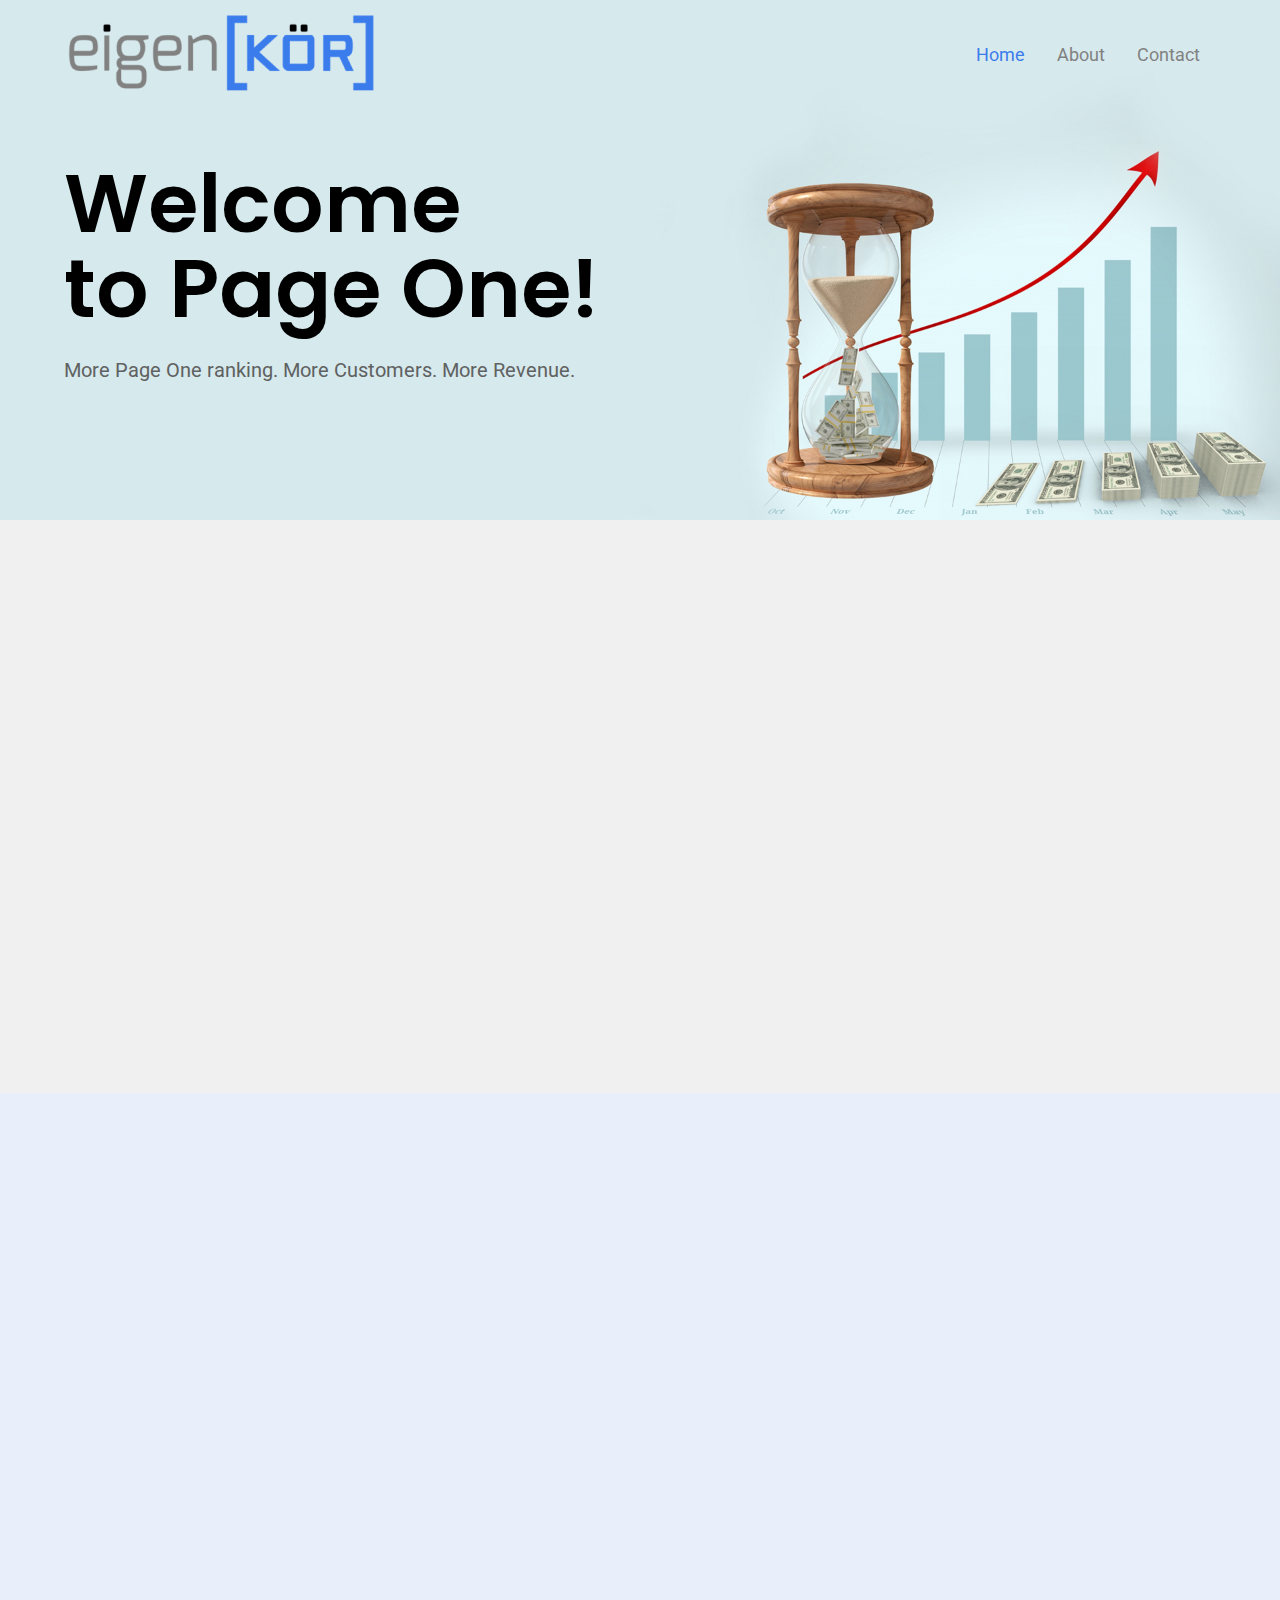
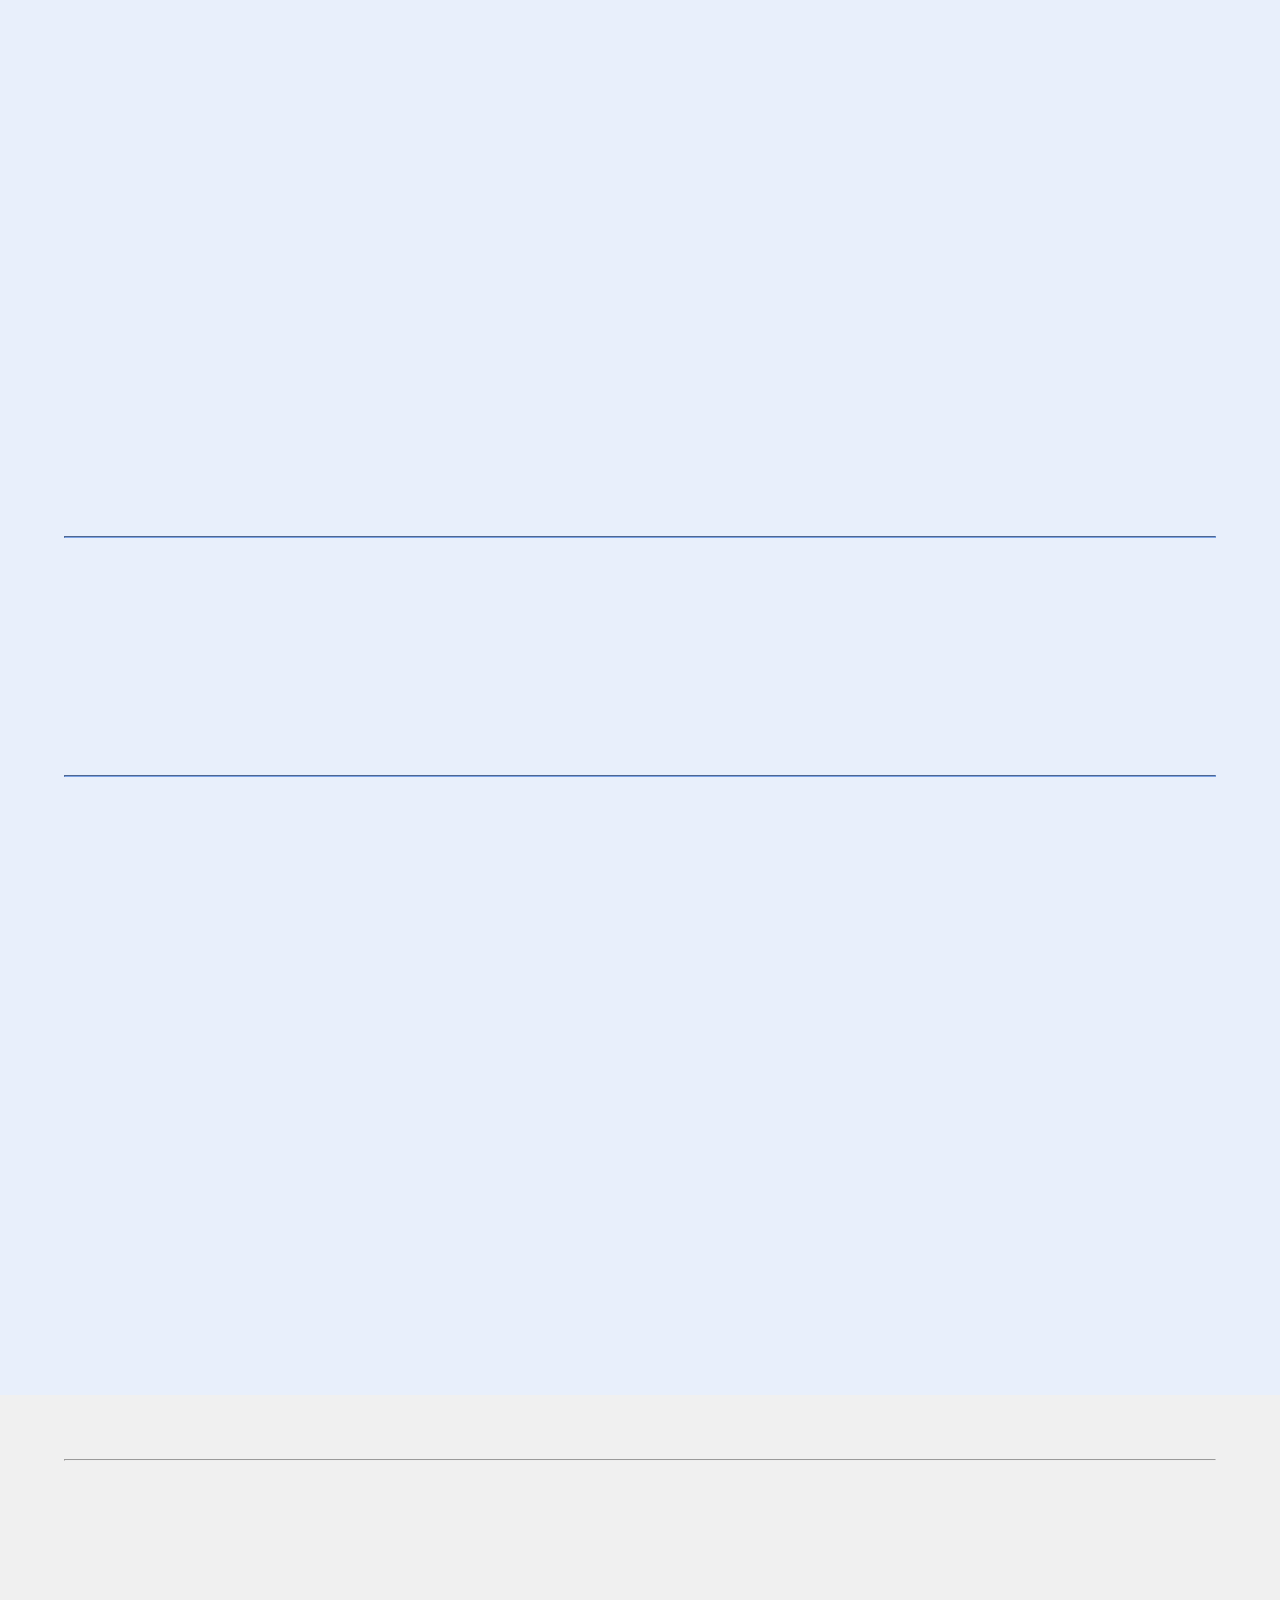
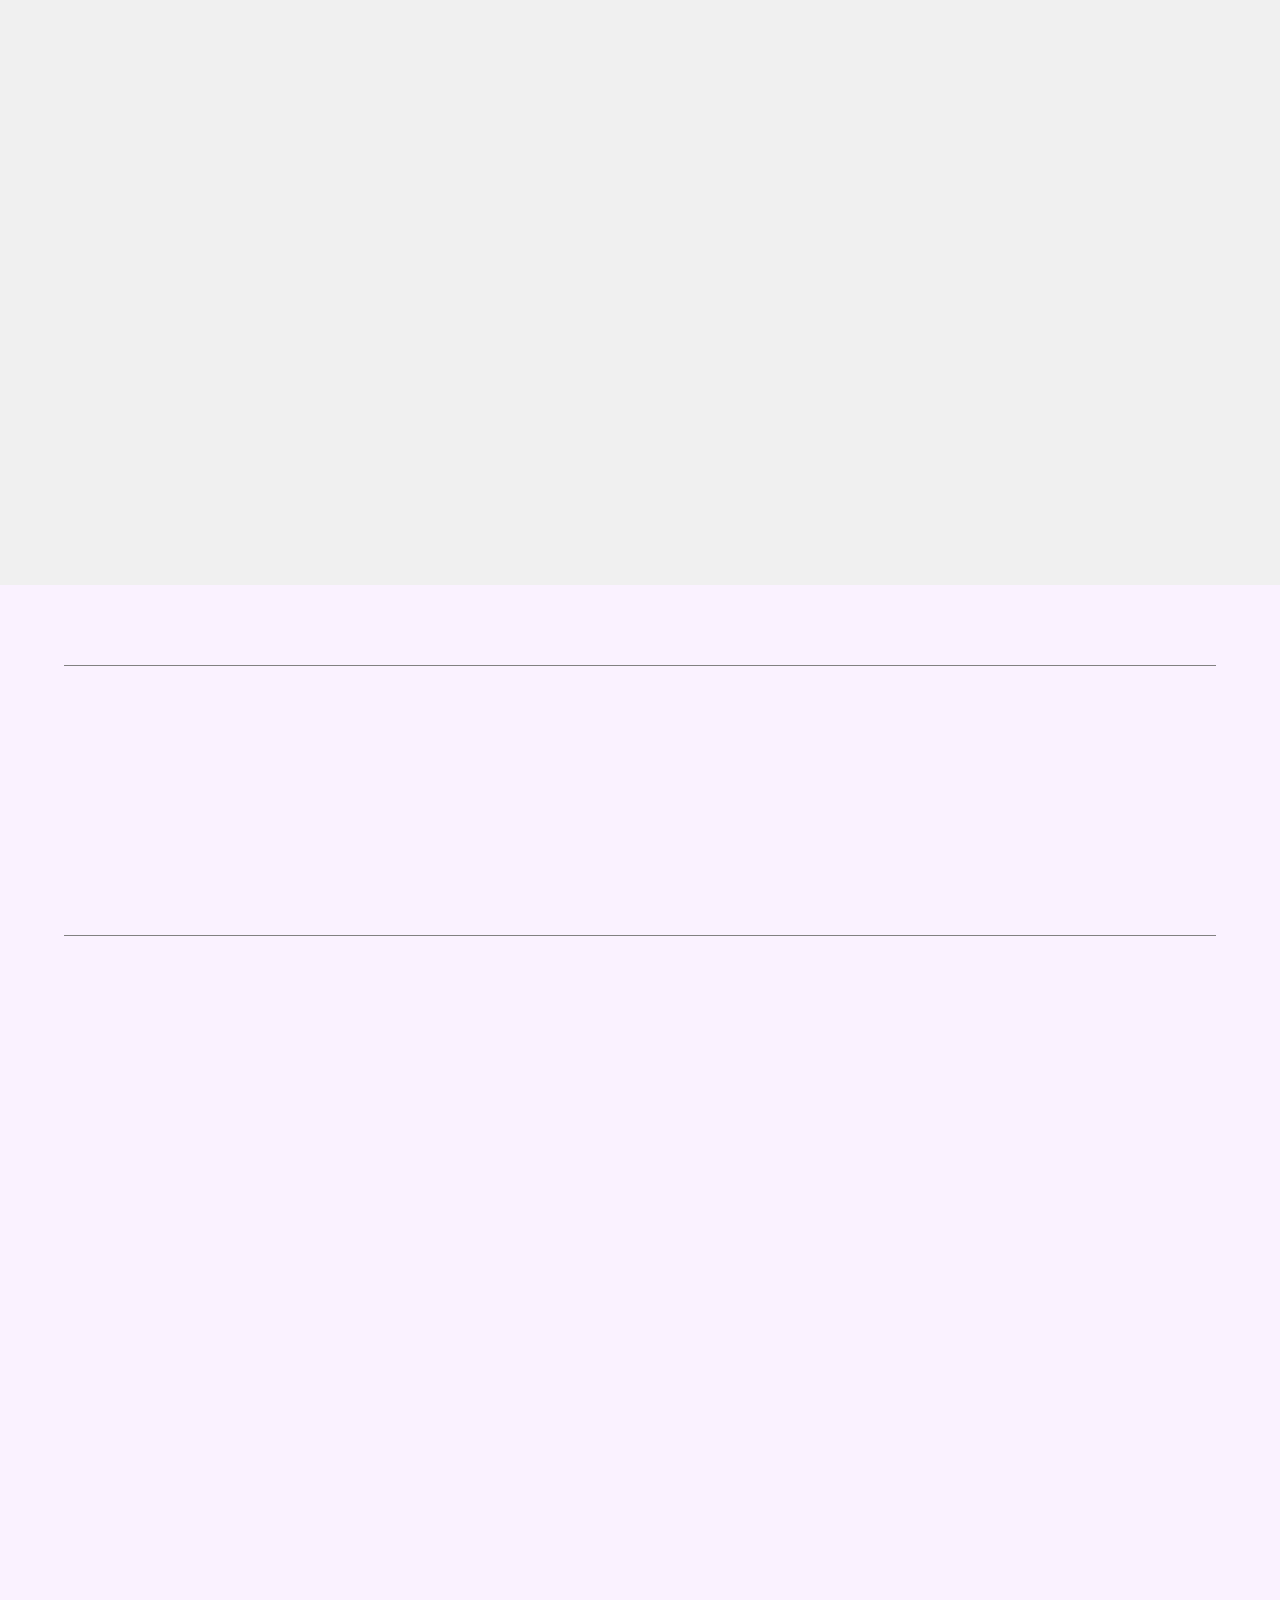
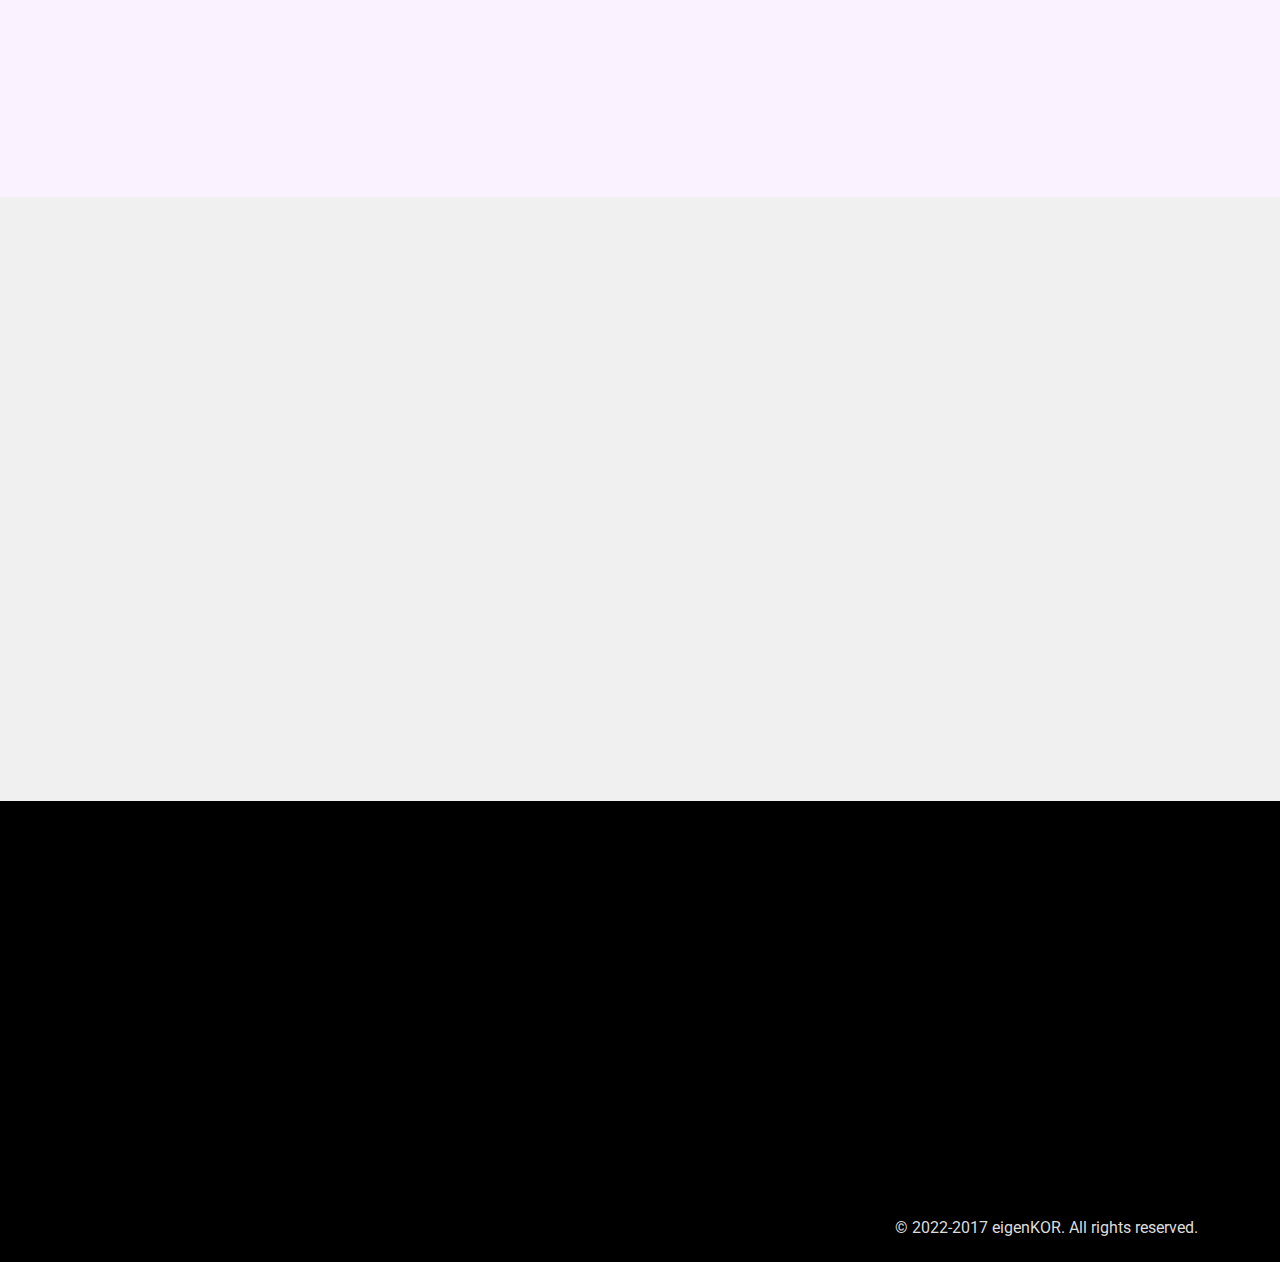
<file: index.html>
<!DOCTYPE html>
<html lang="en">
  <head>
    <meta charset="UTF-8" />
    <meta http-equiv="X-UA-Compatible" content="IE=edge" />
    <meta name="viewport" content="width=device-width, initial-scale=1.0" />
    <title>Eigen KOR</title>
    <link rel="stylesheet" href="Style.css" />
    <link
      rel="stylesheet"
      href="https://cdnjs.cloudflare.com/ajax/libs/font-awesome/4.7.0/css/font-awesome.min.css"
    />
    <link
      href="https://fonts.googleapis.com/css2?family=Poppins:wght@600&family=Roboto:wght@400;500;700;900&display=swap"
      rel="stylesheet"
    />
    <!-- <link href="https://unpkg.com/aos@2.3.1/dist/aos.css" rel="stylesheet" /> -->
    <link rel="stylesheet" href="Style-responsive.css" />
    <link rel="stylesheet" href="Animation.css" />
  </head>
  <body>
    <header class="nav-container homepagenav">
      <div class="h-cont page-width">
        <nav class="d-flex" id="navbar">
          <div class="col-logo">
            <a href="">
              <img class="logo" src="Images/logo.png" alt="Logo" />
            </a>
          </div>
          <label for="toggler" class="toggler-label">
            <i class="fa fa-bars"></i>
          </label>
          <input type="checkbox" id="toggler" />
          <div class="col-navitems">
            <ul class="nav-item-cont">
              <li class="nav-items">
                <a class="active" href="Index.html">Home</a>
              </li>
              <li class="nav-items"><a href="About.html">About</a></li>
<!--               <li class="nav-items">
                <a href="">Reality Check</a>
              </li>
              <li class="nav-items"><a href="">Blog</a></li> -->
              <li class="nav-items"><a href="Contact.html">Contact</a></li>
            </ul>
          </div>
        </nav>
      </div>
    </header>
    <div class="banner" id="banner">
      <img src="Images/Banner.png" alt="Banner" />
      <div class="banner-heading-container">
        <div class="heading-sub-container page-width">
          <h1 class="main-heading ">
            Welcome <br />
            to Page One!
          </h1>
          <p class="banner-subtext ">
            More Page One ranking. More Customers. More Revenue.
          </p>
        </div>
      </div>
    </div>

    <main>
      <div class="before_about" id="home">
        <div class="page-width">
          <!-- <hr /> -->
          <div class="intro-container">
            <p class="before-intro optima revealup">
              Dominate your Local or Regional area and acquire more customers
              for your business. Hyper-focused "Local" online strategies
              engineered and implemented to connect your ideal customers with
              your business - instead of your competitors.
            </p>
          </div>
          <!-- <hr /> -->
          <div class="abt-icon-container">
            <div class="abt-icon-sub-container icon-cont1 revealleft">
              <img class="abt-icons" src="Images/Phone.png" alt="Phone-icon" />
              <p>Click to Call Us: 731-909-4049</p>
            </div>
            <div class="abt-icon-sub-container icon-cont2 revealright">
              <i class="fa fa-envelope abt-icons" aria-hidden="true"></i>
              <p>Click to Email Us: team@eigenKOR.com</p>
            </div>
          </div>
        </div>
      </div>
      <section class="about" id="about-us">
        <div class="abt-cont page-width">
          <div class="about-intro">
            <h2 class="optima revealleft"><a>About Us</a></h2>
            <p class="abt-intro-txt optima revealup">
              Founded in 2017 in Houston, Texas, as a Digital Marketing
              Consulting Firm focusing on launching startup businesses and
              brands online - has now grown to a team of 18 highly experienced
              digital technologist and specialist, located in 7 countries.
            </p>
          </div>

          <div class="about-content">
            <div>
              <p class="abt-cnt-txt revealleft">
                Our primary focus today is helping 'Local' businesses gain an
                overwhelming competitive advantage online and organically
                attract more customers in today's digital economy.
              </p>
            </div>
            <div>
              <img
                class="abt-cnt-img revealdown"
                src="Images/About-img.png"
                alt="seo-image"
              />
            </div>
          </div>
          <hr class="abt-hr" />
          <div class="abt-txt-1">
            <p class="optima revealup">
              If your business relies on a regular stream of customers - from a
              'Local' city, town, county, area, etc... then you may be losing
              lots of customers to your competitors who are better at targeting
              the same 'Local' area.
            </p>
          </div>
          <hr class="abt-hr" />
          <div class="abt-txt-2">
            <h1 class="main-heading revealup">
              We can fix that!<br />
              and help you dominate.
            </h1>
            <div class="abt-icon-container">
              <div class="abt-icon-sub-container icon-cont1 revealleft">
                <img
                  class="abt-icons"
                  src="Images/Phone.png"
                  alt="Phone-icon"
                />
                <p>Click to Call Us: 731-909-4049</p>
              </div>
              <div class="abt-icon-sub-container icon-cont2 revealright">
                <i class="fa fa-envelope abt-icons" aria-hidden="true"></i>
                <p>Click to Email Us: team@eigenKOR.com</p>
              </div>
            </div>
          </div>
        </div>
      </section>
    </main>
    <div class="section-2" id="reality-check">
      <div class="page-width">
        <div class="abt-txt-2">
          <hr />
        </div>
        <div class="below-abt-txt-1">
          <p class="optima revealleft">
            The fact is, more than half of all online traffic to 'Local'
            business comes from organic online searches, so it's crucial that
            your company shows up at the top of those search results in your
            local area.
          </p>
        </div>
        <div class="abt-txt-2 revealleft">
          <h1 class="main-heading heading mb-2">
            We can get<br />
            you ranked on top.
          </h1>

          <hr />
          <div class="abt-icon-container">
            <div class="abt-icon-sub-container icon-cont1 revealleft">
              <img class="abt-icons" src="Images/Phone.png" alt="Phone-icon" />
              <p>Click to Call Us: 731-909-4049</p>
            </div>
            <div class="abt-icon-sub-container icon-cont2 revealright">
              <i class="fa fa-envelope abt-icons" aria-hidden="true"></i>
              <p>Click to Email Us: team@eigenKOR.com</p>
            </div>
          </div>
        </div>
      </div>
    </div>

    <!-- section-3 -->

    <div id="section-3">
      <div class="page-width">
        <div class="sec-3-textbox below-abt-txt-1">
          <p class="section-3-text optima revealup">
            Another fact is that dominating 'LOCAL' exposure online is complex
            and it's daunting to keep up with rapid changing online digital
            transformation we are experiencing currently - especially when your
            competitors are going after the same customer.
          </p>
        </div>
        <div class="sec-flexbox">
          <div class="left">
            <h1 class="main-heading heading revealleft">
              That's<br />
              where we <span class="hide"><br /></span>
              come in.
            </h1>
          </div>
          <div class="right">
            <p class="right-text revealup">
              We are a team of brilliant minds, digital ninjas, online
              technologists, and specialists - passionate about helping our
              clients, our partners who want to WIN online by attracting and
              serving more LOCAL demand for your business.
            </p>
          </div>
        </div>
        <p class="text-in-center optima revealdown">
          We Are The "Special Forces" For Local SEO
        </p>
        <div class="abt-icon-container">
          <div class="abt-icon-sub-container icon-cont1 revealleft">
            <img class="abt-icons" src="Images/Phone.png" alt="Phone-icon" />
            <p>Click to Call Us: 731-909-4049</p>
          </div>
          <div class="abt-icon-sub-container icon-cont2 revealright">
            <i class="fa fa-envelope abt-icons" aria-hidden="true"></i>
            <p>Click to Email Us: team@eigenKOR.com</p>
          </div>
        </div>
      </div>
    </div>

    <section class="contact-container" id="contact-us">
      <div class="page-width">
        <div class="contactBox">
          <div class="contact-left revealleft">
            <h1 class="main-heading heading">
              Get<br />
              in touch.
            </h1>
            <p class="contact-text">
              Call us at <span class="blue">713-909-4049</span> to discuss your
              project and goals or complete the form below and send us a message
              and we'll reach out to you to schedule a time to chat.
            </p>
            <img
              class="right-arrow"
              src="Images/Arrow 1.png"
              alt="right-arrow"
            />
          </div>
          <div class="contact-right revealdown">
            <h3 class="blue optima">Contact with me:</h3>
            <form>
              <input type="text" placeholder="Your Name*" required /><br />
              <input type="number" placeholder="Your Phone*" required /><br />
              <input type="email" placeholder="Your Email*" required /><br />
              <input type="text" placeholder="Subject*" required /><br />
              <textarea
                placeholder="write your message"
                cols="20"
                rows="auto"
              ></textarea
              ><br />
              <button type="submit">Send Me</button>
            </form>
          </div>
        </div>
      </div>
    </section>
    <footer>
      <div class="page-width">
        <div class="ftr-container revealup">
          <div class="item-1">
            <div>
              <h3>EMAIL US</h3>
            </div>
            <div>
              <p>team@eigenKOR.com</p>
            </div>
            <div>
              <i class="fa fa-linkedin ftr-icon" aria-hidden="true"></i>
              <i class="fa fa-instagram ftr-icon" aria-hidden="true"></i>
              <i class="fa fa-facebook-f ftr-icon"></i>
              <i class="fa fa-twitter ftr-icon" aria-hidden="true"></i>
            </div>
          </div>
          <div class="item-2">
            <a href="#banner">
              <img src="Images/Footer-logo.png" alt="logo" />
            </a>
          </div>
          <div class="item-3">
            <h3>OUR POLICY</h3>
            <ul>
              <li>Terms of service</li>
              <li>Privacy policy</li>
              <li>Support</li>
            </ul>
          </div>
        </div>
        <!-- ///////////////////// -->
        <div class="ftr-container ftr-cnt-2 revealdown">
          <div class="item-4">
            <img src="Images/Phone.png" alt="phone" />
            <div>
              <h3>CALL US</h3>
              <p>731-909-4049</p>
            </div>
          </div>
          <div class="item-5">
            <img src="Images/location.png" alt="location" />
            <div>
              <h3>LOCATION:</h3>
              <p>
                2401 Fountain View Dr. Ste 312,<br />
                Houston, Texas 55057
              </p>
            </div>
          </div>
          <div class="item-6">
            <img src="Images/Line.png" alt="line" />
            <span>Sign-up to Our Newsletter</span>
          </div>
        </div>
        <div class="copyright">
          <p>© 2022-2017 eigenKOR. All rights reserved.</p>
        </div>
      </div>
    </footer>
    <div class="up-arrow">
      <a href="#navbar"><i class="fa fa-angle-double-up"></i></a>
    </div>
    <script>
      // To show and hide button
      const showButton = () =>
        document.querySelector(".up-arrow").classList.add("visible");
      const hideButton = () =>
        document.querySelector(".up-arrow").classList.remove("visible");
      document.addEventListener("scroll", (e) =>
        window.scrollY < 100 ? hideButton() : showButton()
      );
      // To change color of button
      const whiteColor = () =>
        document
          .querySelector(".fa-angle-double-up")
          .classList.add("colButton");
      const blackColor = () =>
        document
          .querySelector(".fa-angle-double-up")
          .classList.remove("colButton");
      document.addEventListener("scroll", (e) =>
        window.scrollY < 5246 ? blackColor() : whiteColor()
      );
    </script>
    <script src="Animation.js"></script>
  </body>
</html>
</file>
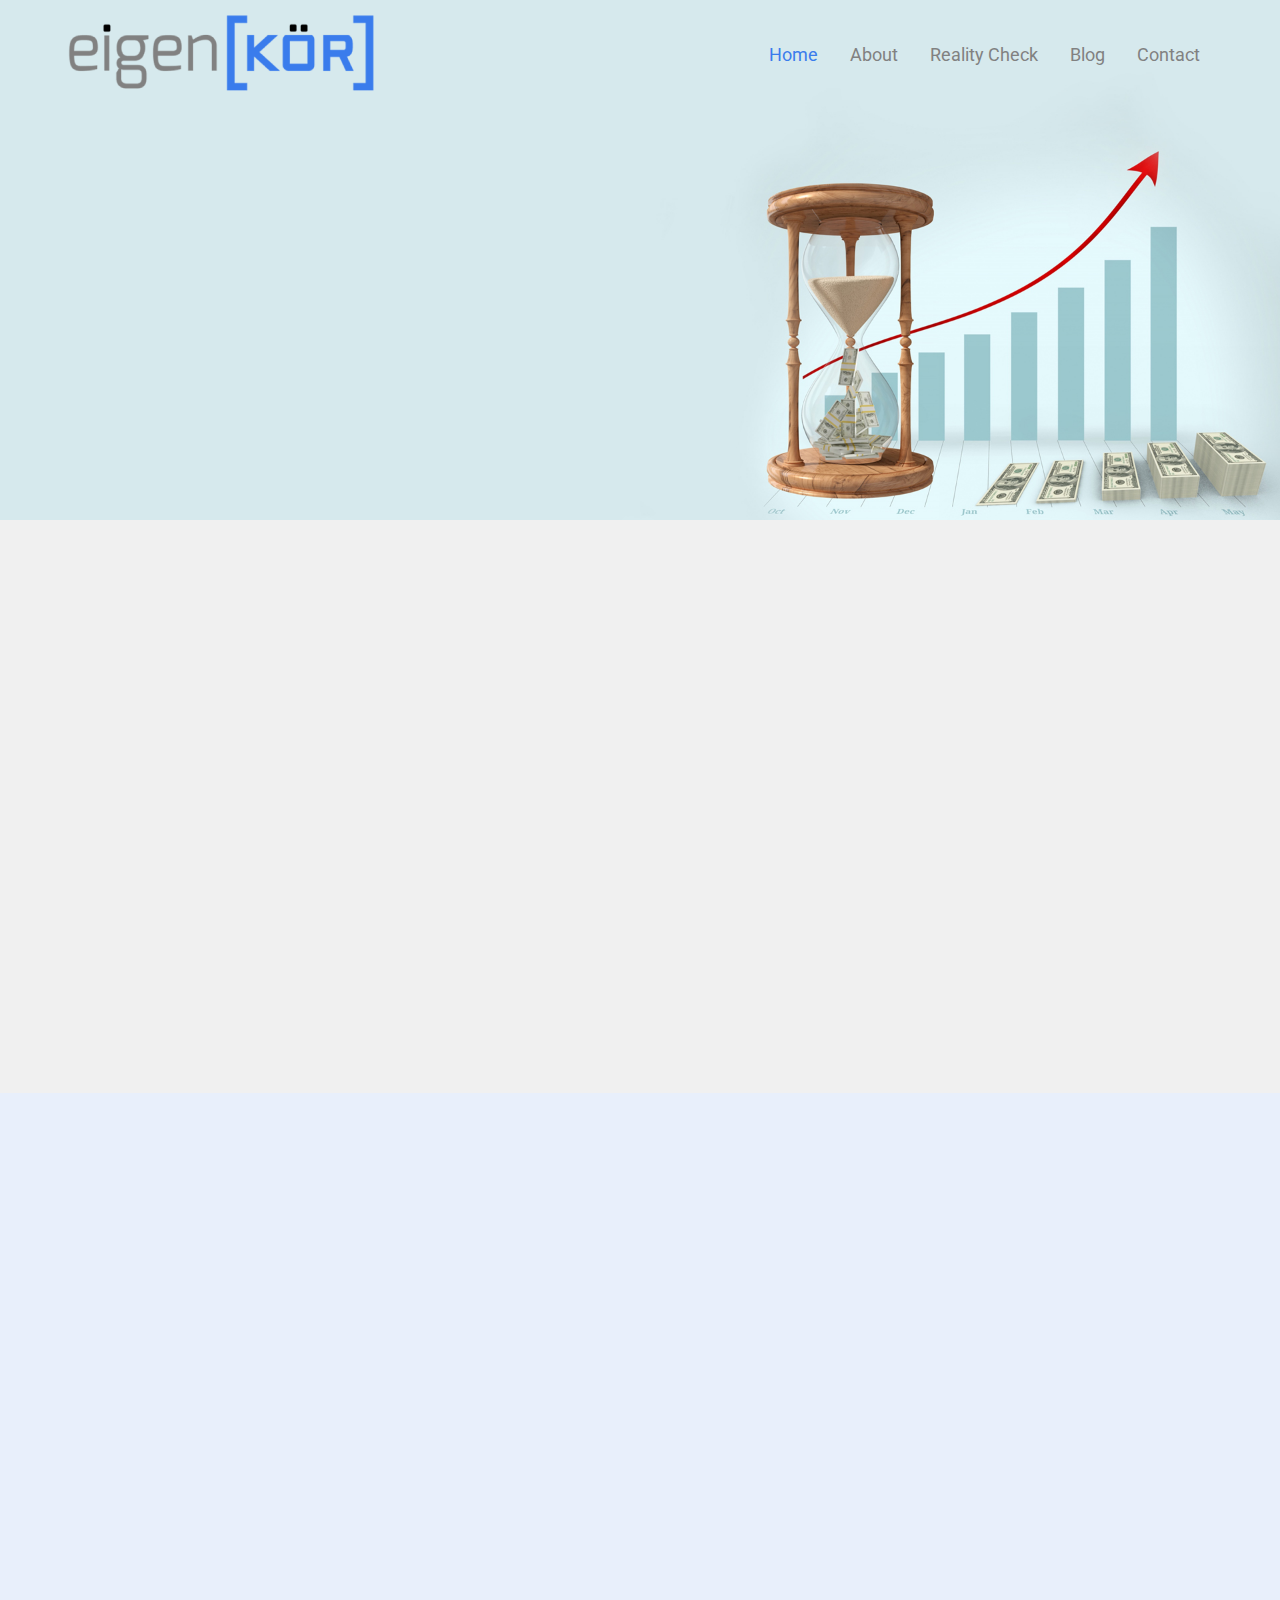
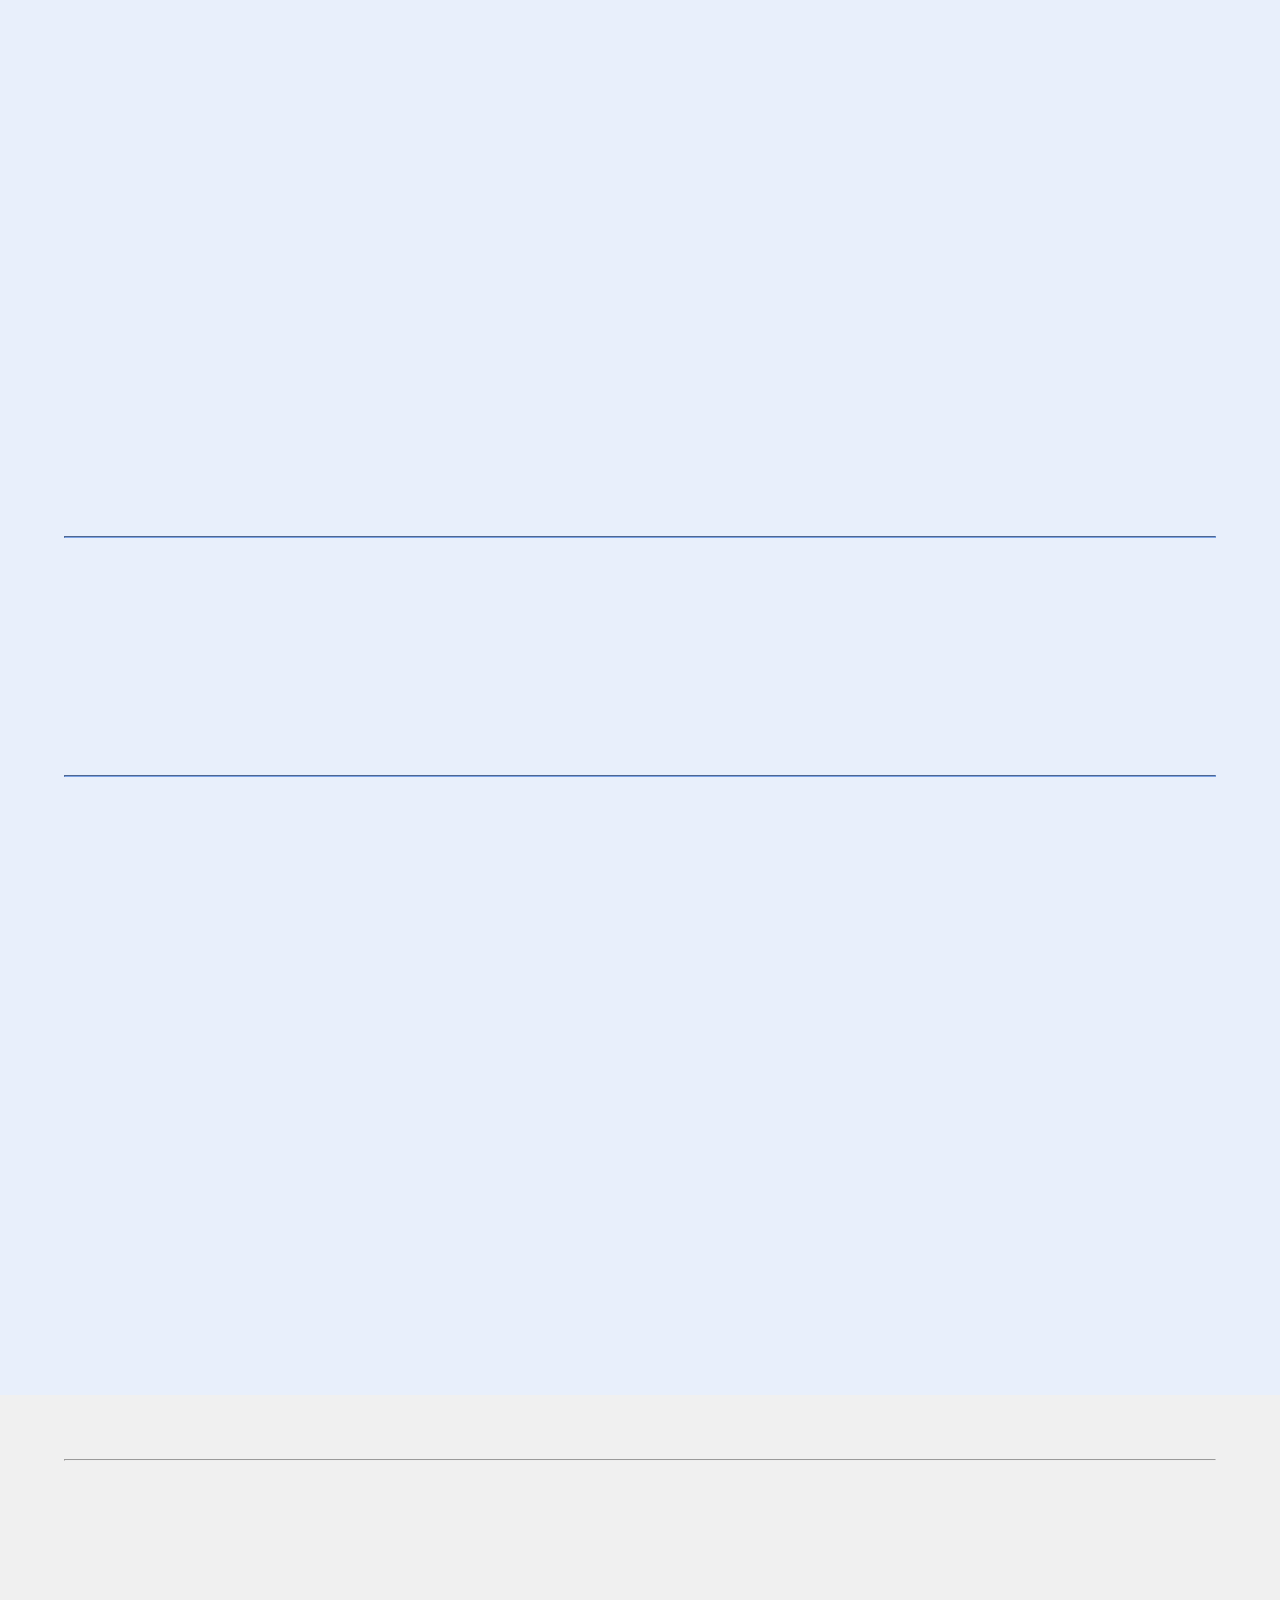
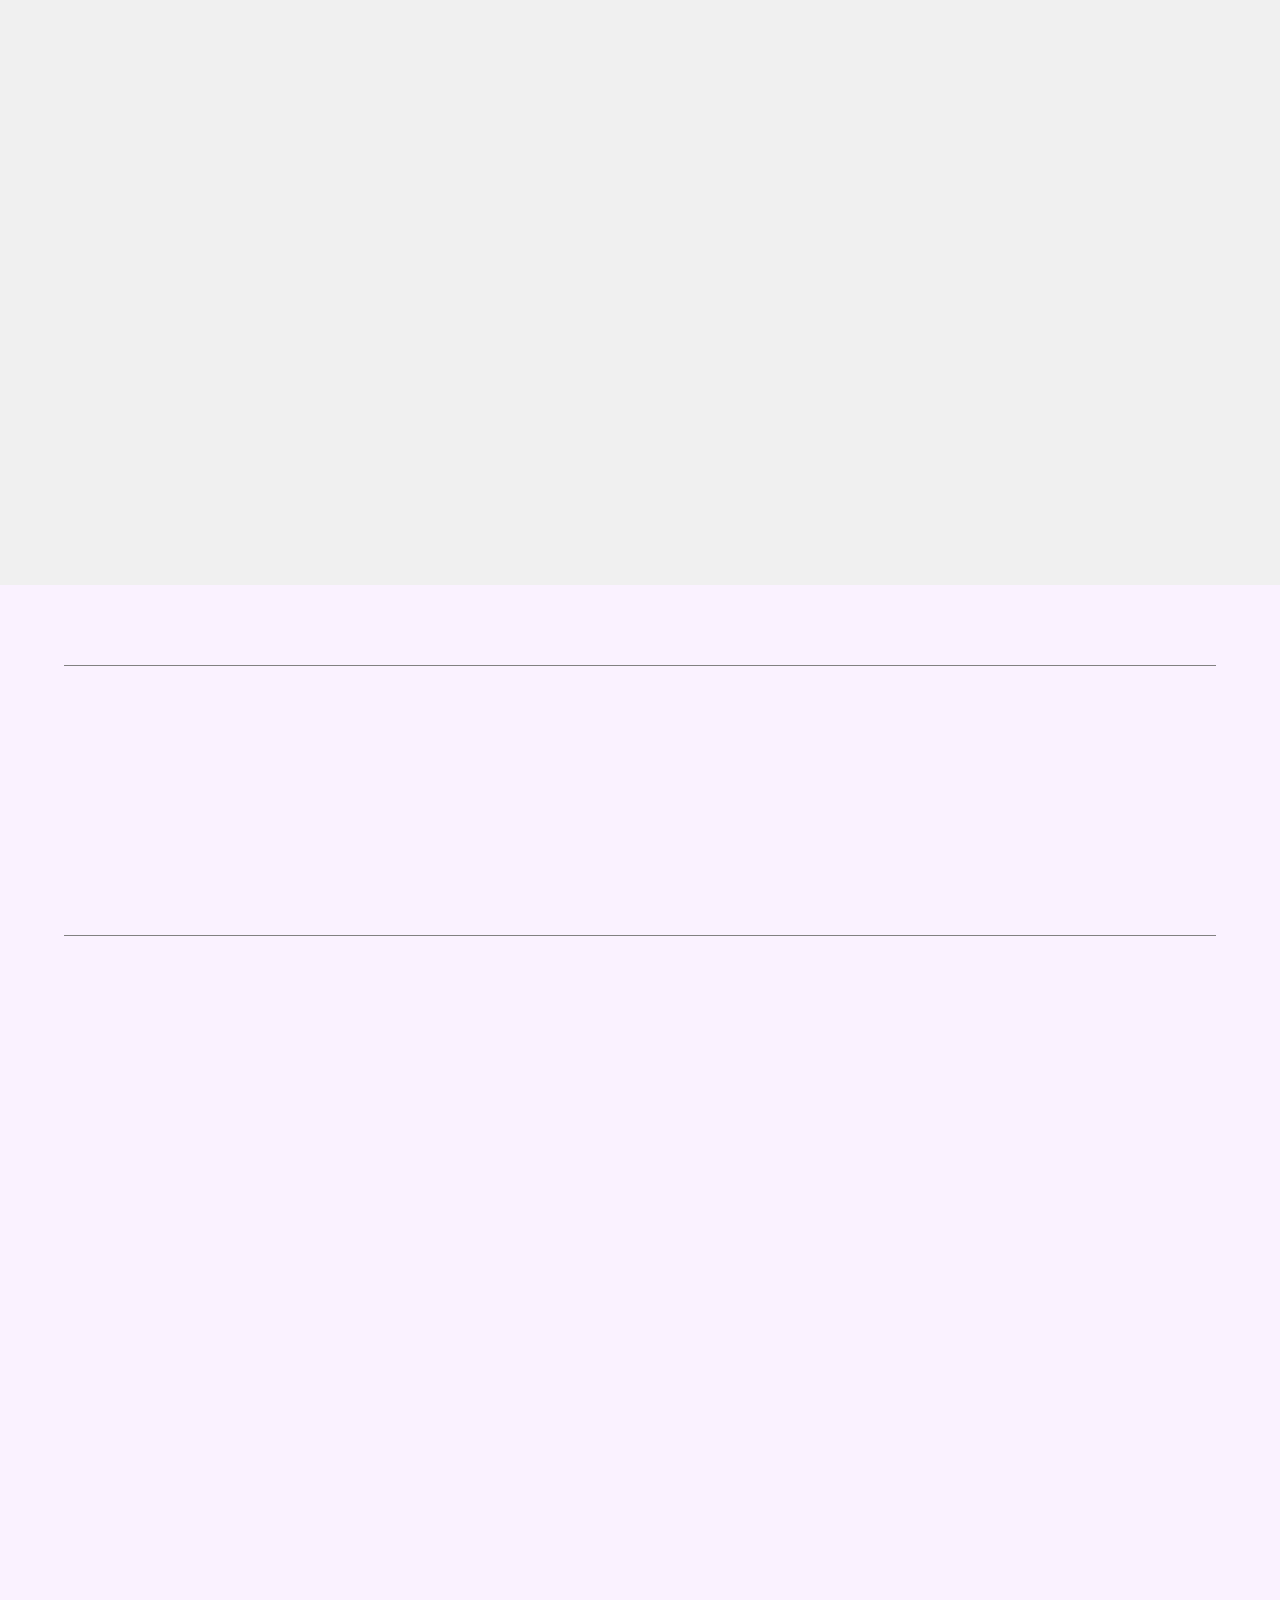
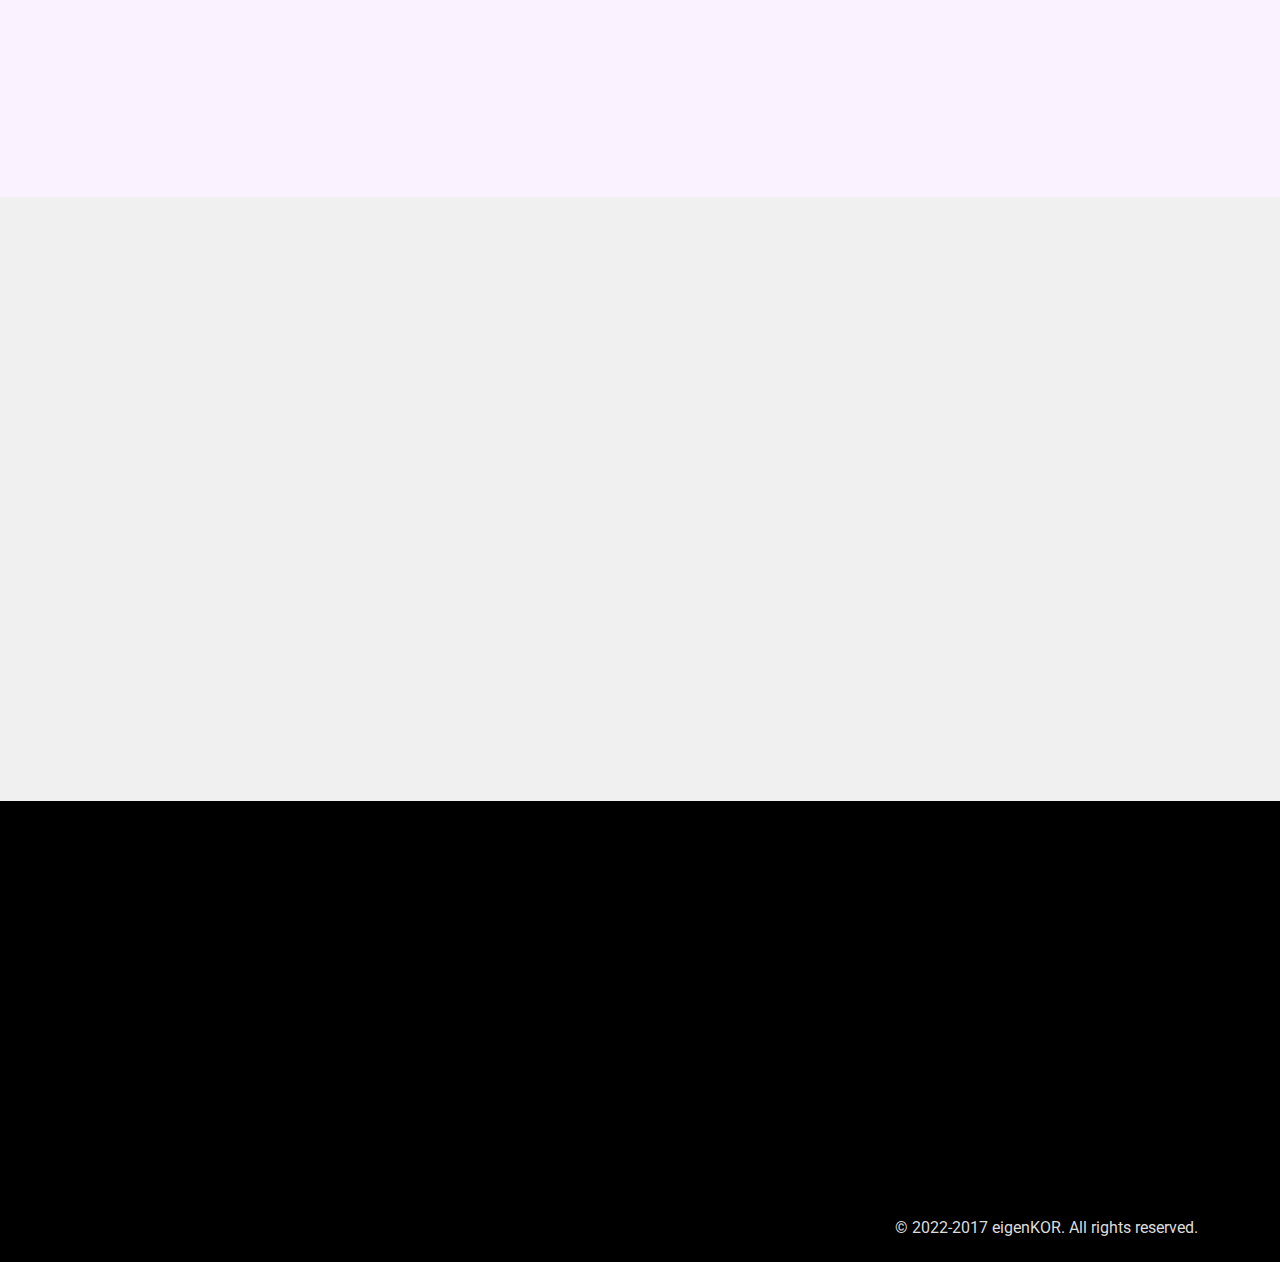
<file: Index.html>
<!DOCTYPE html>
<html lang="en">
  <head>
    <meta charset="UTF-8" />
    <meta http-equiv="X-UA-Compatible" content="IE=edge" />
    <meta name="viewport" content="width=device-width, initial-scale=1.0" />
    <title>Eigen KOR</title>
    <link rel="stylesheet" href="Style.css" />
    <link
      rel="stylesheet"
      href="https://cdnjs.cloudflare.com/ajax/libs/font-awesome/4.7.0/css/font-awesome.min.css"
    />
    <link
      href="https://fonts.googleapis.com/css2?family=Poppins:wght@600&family=Roboto:wght@400;500;700;900&display=swap"
      rel="stylesheet"
    />
    <!-- <link href="https://unpkg.com/aos@2.3.1/dist/aos.css" rel="stylesheet" /> -->
    <link rel="stylesheet" href="Style-responsive.css" />
    <link rel="stylesheet" href="Animation.css" />
  </head>
  <body>
    <header class="nav-container homepagenav">
      <div class="h-cont page-width">
        <nav class="d-flex" id="navbar">
          <div class="col-logo">
            <a href="">
              <img class="logo" src="Images/logo.png" alt="Logo" />
            </a>
          </div>
          <label for="toggler" class="toggler-label">
            <i class="fa fa-bars"></i>
          </label>
          <input type="checkbox" id="toggler" />
          <div class="col-navitems">
            <ul class="nav-item-cont">
              <li class="nav-items">
                <a class="active" href="Index.html">Home</a>
              </li>
              <li class="nav-items"><a href="About.html">About</a></li>
              <li class="nav-items">
                <a href="">Reality Check</a>
              </li>
              <li class="nav-items"><a href="">Blog</a></li>
              <li class="nav-items"><a href="Contact.html">Contact</a></li>
            </ul>
          </div>
        </nav>
      </div>
    </header>
    <div class="banner" id="banner">
      <img src="Images/Banner.png" alt="Banner" />
      <div class="banner-heading-container">
        <div class="heading-sub-container page-width">
          <h1 class="main-heading revealleft">
            Welcome <br />
            to Page One!
          </h1>
          <p class="banner-subtext revealleft">
            More Page One ranking. More Customers. More Revenue.
          </p>
        </div>
      </div>
    </div>

    <main>
      <div class="before_about" id="home">
        <div class="page-width">
          <!-- <hr /> -->
          <div class="intro-container">
            <p class="before-intro optima revealup">
              Dominate your Local or Regional area and acquire more customers
              for your business. Hyper-focused "Local" online strategies
              engineered and implemented to connect your ideal customers with
              your business - instead of your competitors.
            </p>
          </div>
          <!-- <hr /> -->
          <div class="abt-icon-container">
            <div class="abt-icon-sub-container icon-cont1 revealleft">
              <img class="abt-icons" src="Images/Phone.png" alt="Phone-icon" />
              <p>Click to Call Us: 731-909-4049</p>
            </div>
            <div class="abt-icon-sub-container icon-cont2 revealright">
              <i class="fa fa-envelope abt-icons" aria-hidden="true"></i>
              <p>Click to Email Us: team@eigenKOR.com</p>
            </div>
          </div>
        </div>
      </div>
      <section class="about" id="about-us">
        <div class="abt-cont page-width">
          <div class="about-intro">
            <h2 class="optima revealleft"><a>About Us</a></h2>
            <p class="abt-intro-txt optima revealup">
              Founded in 2017 in Houston, Texas, as a Digital Marketing
              Consulting Firm focusing on launching startup businesses and
              brands online - has now grown to a team of 18 highly experienced
              digital technologist and specialist, located in 7 countries.
            </p>
          </div>

          <div class="about-content">
            <div>
              <p class="abt-cnt-txt revealleft">
                Our primary focus today is helping 'Local' businesses gain an
                overwhelming competitive advantage online and organically
                attract more customers in today's digital economy.
              </p>
            </div>
            <div>
              <img
                class="abt-cnt-img revealdown"
                src="Images/About-img.png"
                alt="seo-image"
              />
            </div>
          </div>
          <hr class="abt-hr" />
          <div class="abt-txt-1">
            <p class="optima revealup">
              If your business relies on a regular stream of customers - from a
              'Local' city, town, county, area, etc... then you may be losing
              lots of customers to your competitors who are better at targeting
              the same 'Local' area.
            </p>
          </div>
          <hr class="abt-hr" />
          <div class="abt-txt-2">
            <h1 class="main-heading revealup">
              We can fix that!<br />
              and help you dominate.
            </h1>
            <div class="abt-icon-container">
              <div class="abt-icon-sub-container icon-cont1 revealleft">
                <img
                  class="abt-icons"
                  src="Images/Phone.png"
                  alt="Phone-icon"
                />
                <p>Click to Call Us: 731-909-4049</p>
              </div>
              <div class="abt-icon-sub-container icon-cont2 revealright">
                <i class="fa fa-envelope abt-icons" aria-hidden="true"></i>
                <p>Click to Email Us: team@eigenKOR.com</p>
              </div>
            </div>
          </div>
        </div>
      </section>
    </main>
    <div class="section-2" id="reality-check">
      <div class="page-width">
        <div class="abt-txt-2">
          <hr />
        </div>
        <div class="below-abt-txt-1">
          <p class="optima revealleft">
            The fact is, more than half of all online traffic to 'Local'
            business comes from organic online searches, so it's crucial that
            your company shows up at the top of those search results in your
            local area.
          </p>
        </div>
        <div class="abt-txt-2 revealleft">
          <h1 class="main-heading heading mb-2">
            We can get<br />
            you ranked on top.
          </h1>

          <hr />
          <div class="abt-icon-container">
            <div class="abt-icon-sub-container icon-cont1 revealleft">
              <img class="abt-icons" src="Images/Phone.png" alt="Phone-icon" />
              <p>Click to Call Us: 731-909-4049</p>
            </div>
            <div class="abt-icon-sub-container icon-cont2 revealright">
              <i class="fa fa-envelope abt-icons" aria-hidden="true"></i>
              <p>Click to Email Us: team@eigenKOR.com</p>
            </div>
          </div>
        </div>
      </div>
    </div>

    <!-- section-3 -->

    <div id="section-3">
      <div class="page-width">
        <div class="sec-3-textbox below-abt-txt-1">
          <p class="section-3-text optima revealup">
            Another fact is that dominating 'LOCAL' exposure online is complex
            and it's daunting to keep up with rapid changing online digital
            transformation we are experiencing currently - especially when your
            competitors are going after the same customer.
          </p>
        </div>
        <div class="sec-flexbox">
          <div class="left">
            <h1 class="main-heading heading revealleft">
              That's<br />
              where we <span class="hide"><br /></span>
              come in.
            </h1>
          </div>
          <div class="right">
            <p class="right-text revealup">
              We are a team of brilliant minds, digital ninjas, online
              technologists, and specialists - passionate about helping our
              clients, our partners who want to WIN online by attracting and
              serving more LOCAL demand for your business.
            </p>
          </div>
        </div>
        <p class="text-in-center optima revealdown">
          We Are The "Special Forces" For Local SEO
        </p>
        <div class="abt-icon-container">
          <div class="abt-icon-sub-container icon-cont1 revealleft">
            <img class="abt-icons" src="Images/Phone.png" alt="Phone-icon" />
            <p>Click to Call Us: 731-909-4049</p>
          </div>
          <div class="abt-icon-sub-container icon-cont2 revealright">
            <i class="fa fa-envelope abt-icons" aria-hidden="true"></i>
            <p>Click to Email Us: team@eigenKOR.com</p>
          </div>
        </div>
      </div>
    </div>

    <section class="contact-container" id="contact-us">
      <div class="page-width">
        <div class="contactBox">
          <div class="contact-left revealleft">
            <h1 class="main-heading heading">
              Get<br />
              in touch.
            </h1>
            <p class="contact-text">
              Call us at <span class="blue">713-909-4049</span> to discuss your
              project and goals or complete the form below and send us a message
              and we'll reach out to you to schedule a time to chat.
            </p>
            <img
              class="right-arrow"
              src="Images/Arrow 1.png"
              alt="right-arrow"
            />
          </div>
          <div class="contact-right revealdown">
            <h3 class="blue optima">Contact with me:</h3>
            <form>
              <input type="text" placeholder="Your Name*" required /><br />
              <input type="number" placeholder="Your Phone*" required /><br />
              <input type="email" placeholder="Your Email*" required /><br />
              <input type="text" placeholder="Subject*" required /><br />
              <textarea
                placeholder="write your message"
                cols="20"
                rows="auto"
              ></textarea
              ><br />
              <button type="submit">Send Me</button>
            </form>
          </div>
        </div>
      </div>
    </section>
    <footer>
      <div class="page-width">
        <div class="ftr-container revealup">
          <div class="item-1">
            <div>
              <h3>EMAIL US</h3>
            </div>
            <div>
              <p>team@eigenKOR.com</p>
            </div>
            <div>
              <i class="fa fa-linkedin ftr-icon" aria-hidden="true"></i>
              <i class="fa fa-instagram ftr-icon" aria-hidden="true"></i>
              <i class="fa fa-facebook-f ftr-icon"></i>
              <i class="fa fa-twitter ftr-icon" aria-hidden="true"></i>
            </div>
          </div>
          <div class="item-2">
            <a href="#banner">
              <img src="Images/Footer-logo.png" alt="logo" />
            </a>
          </div>
          <div class="item-3">
            <h3>OUR POLICY</h3>
            <ul>
              <li>Terms of service</li>
              <li>Privacy policy</li>
              <li>Support</li>
            </ul>
          </div>
        </div>
        <!-- ///////////////////// -->
        <div class="ftr-container ftr-cnt-2 revealdown">
          <div class="item-4">
            <img src="Images/Phone.png" alt="phone" />
            <div>
              <h3>CALL US</h3>
              <p>731-909-4049</p>
            </div>
          </div>
          <div class="item-5">
            <img src="Images/location.png" alt="location" />
            <div>
              <h3>LOCATION:</h3>
              <p>
                2401 Fountain View Dr. Ste 312,<br />
                Houston, Texas 55057
              </p>
            </div>
          </div>
          <div class="item-6">
            <img src="Images/Line.png" alt="line" />
            <span>Sign-up to Our Newsletter</span>
          </div>
        </div>
        <div class="copyright">
          <p>© 2022-2017 eigenKOR. All rights reserved.</p>
        </div>
      </div>
    </footer>
    <div class="up-arrow">
      <a href="#navbar"><i class="fa fa-angle-double-up"></i></a>
    </div>
    <script>
      // To show and hide button
      const showButton = () =>
        document.querySelector(".up-arrow").classList.add("visible");
      const hideButton = () =>
        document.querySelector(".up-arrow").classList.remove("visible");
      document.addEventListener("scroll", (e) =>
        window.scrollY < 100 ? hideButton() : showButton()
      );
      // To change color of button
      const whiteColor = () =>
        document
          .querySelector(".fa-angle-double-up")
          .classList.add("colButton");
      const blackColor = () =>
        document
          .querySelector(".fa-angle-double-up")
          .classList.remove("colButton");
      document.addEventListener("scroll", (e) =>
        window.scrollY < 5246 ? blackColor() : whiteColor()
      );
    </script>
    <script src="Animation.js"></script>
  </body>
</html>
</file>
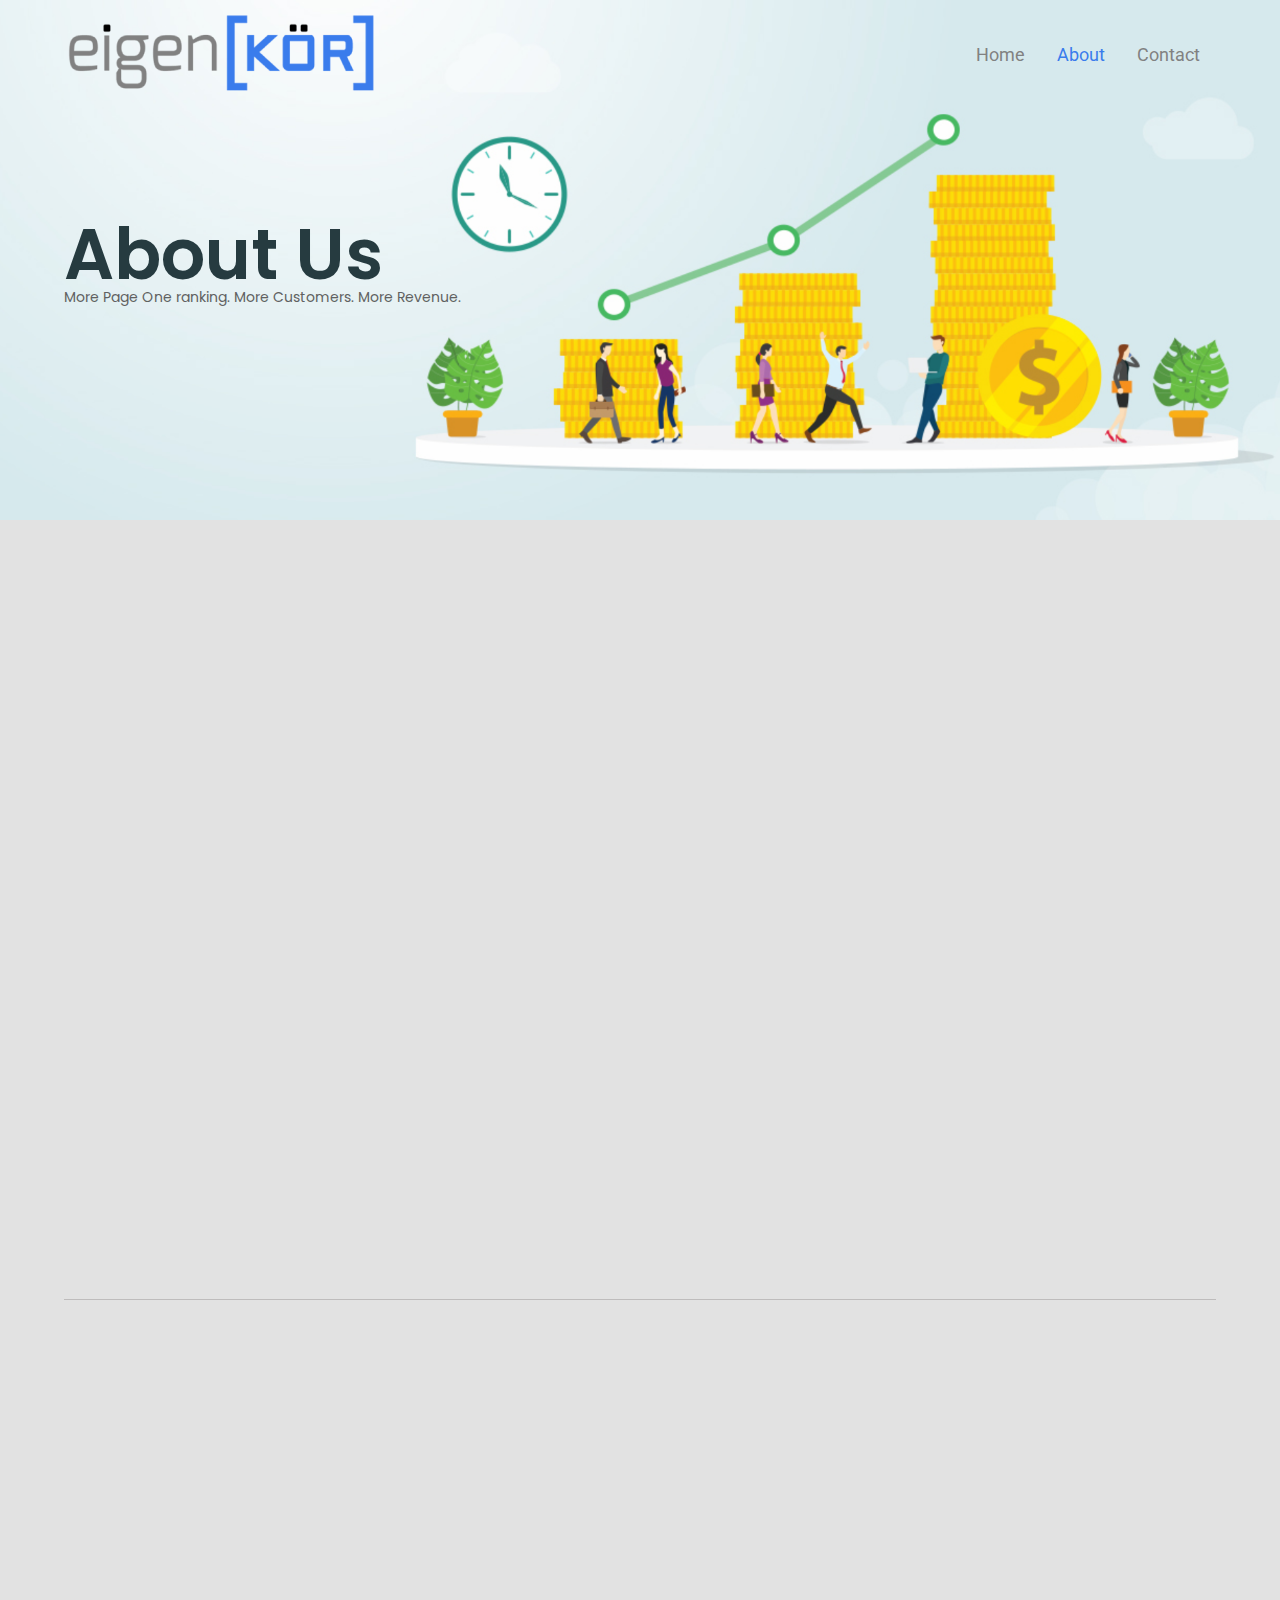
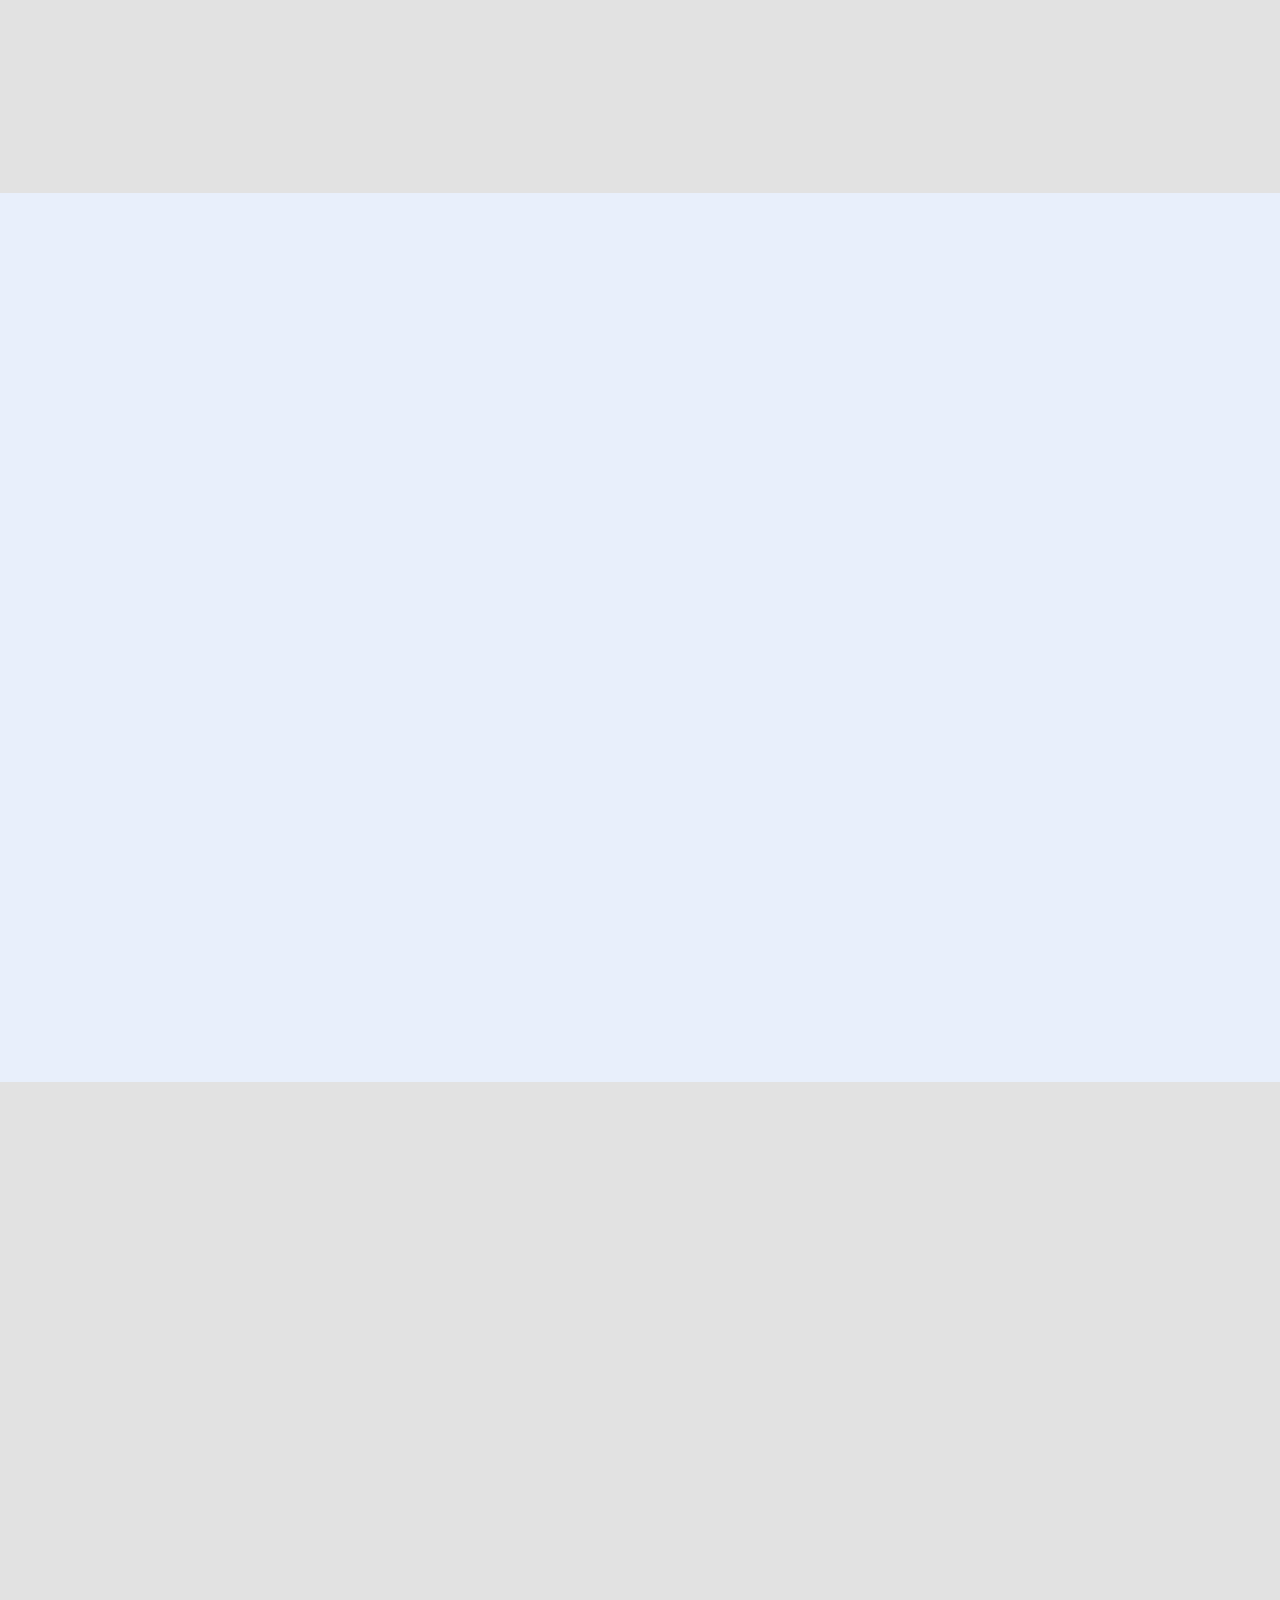
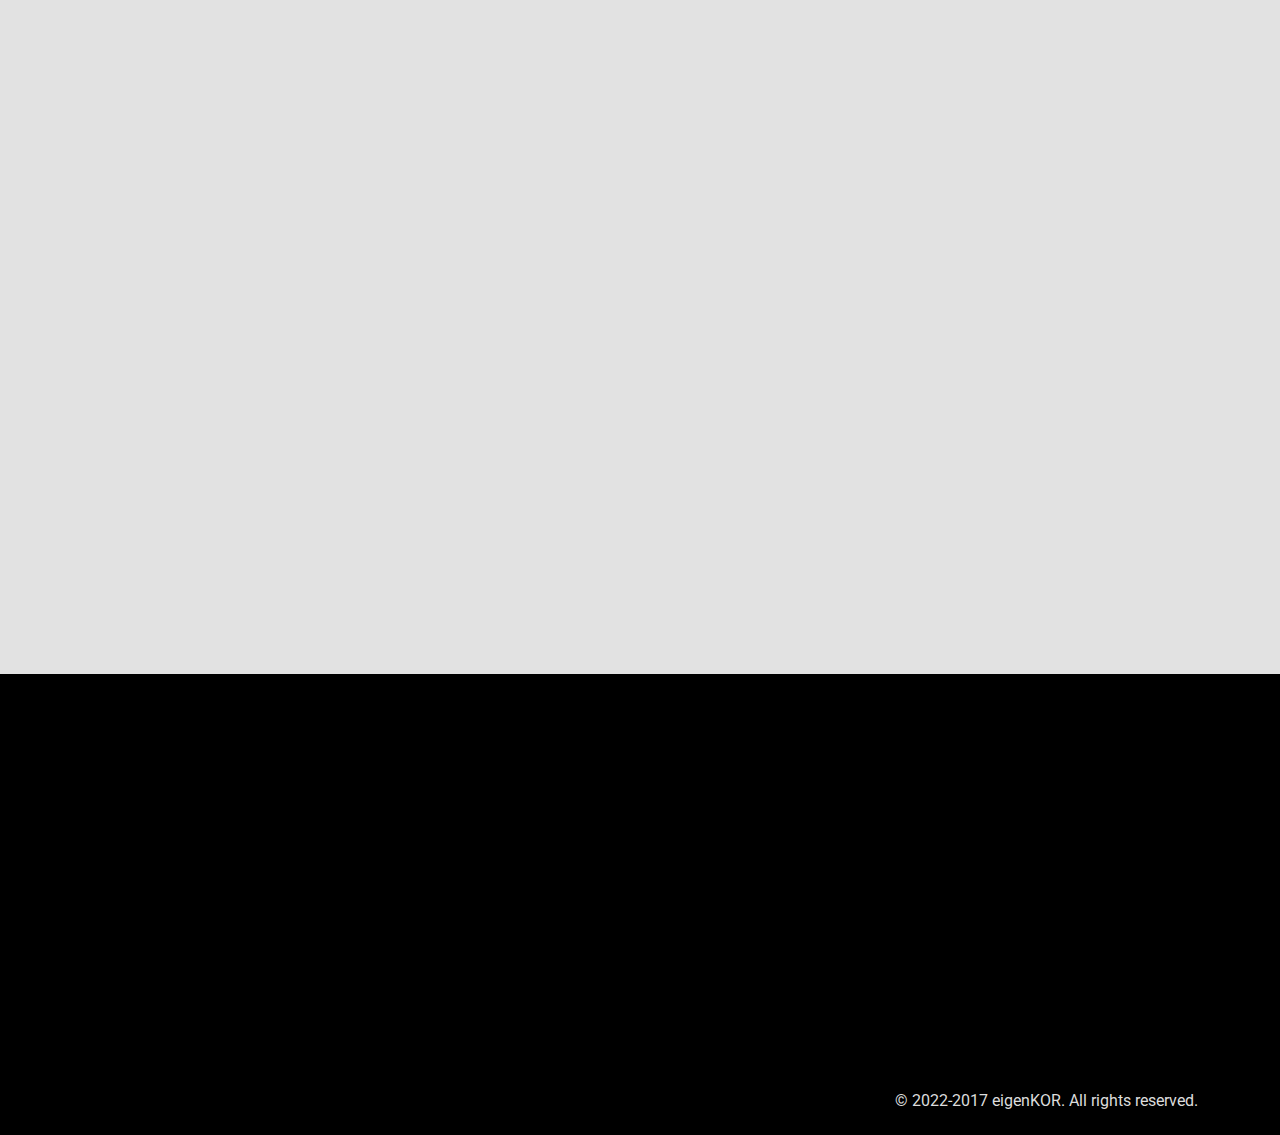
<file: About.html>
<!DOCTYPE html>
<html lang="en">
  <head>
    <meta charset="UTF-8" />
    <meta http-equiv="X-UA-Compatible" content="IE=edge" />
    <meta name="viewport" content="width=device-width, initial-scale=1.0" />
    <title>About Us</title>
    <link rel="stylesheet" href="Style.css" />
    <link rel="stylesheet" href="About.css" />
    <link
      rel="stylesheet"
      href="https://cdnjs.cloudflare.com/ajax/libs/font-awesome/4.7.0/css/font-awesome.min.css"
    />
    <link
      href="https://fonts.googleapis.com/css2?family=Poppins:wght@600&family=Roboto:wght@400;500;700;900&display=swap"
      rel="stylesheet"
    />
    <link rel="stylesheet" href="Style-responsive.css" />
    <link rel="stylesheet" href="Animation.css" />
  </head>
  <body>
    <header class="nav-container">
      <div class="h-cont page-width">
        <nav class="d-flex" id="navbar">
          <div class="col-logo">
            <a href="Index.html">
              <img class="logo" src="Images/logo.png" alt="Logo" />
            </a>
          </div>
          <input type="checkbox" id="toggler" />
          <label for="toggler" class="toggler-label">
            <i class="fa fa-bars"></i>
          </label>
          <div class="col-navitems">
            <ul class="nav-item-cont">
              <li class="nav-items"><a href="Index.html">Home</a></li>
              <li class="nav-items">
                <a class="active" href="About.html">About</a>
<!--               </li>
              <li class="nav-items">
                <a href="#reality-check">Reality Check</a>
              </li>
              <li class="nav-items"><a href="#section-3">Blog</a></li> -->
              <li class="nav-items"><a href="Contact.html">Contact</a></li>
            </ul>
          </div>
          <!-- <input type="checkbox" id="toggler" />
            <label for="toggler"><i class="fa fa-bars"></i></label> -->
        </nav>
      </div>
    </header>
    <div class="banner" id="banner">
      <img src="Images/about-banner.png" alt="Banner" />
      <div class="banner-heading-container">
        <div class="heading-sub-container page-width">
          <h1 class="banner-heading poppins ">About Us</h1>
          <p class="heading-subtext poppins ">
            More Page One ranking. More Customers. More Revenue.
          </p>
        </div>
      </div>
    </div>

    <!-- Section 1 -->

    <div class="section-1">
      <div class="page-width">
        <div class="box1">
          <div class="left">
            <h2 class="poppins revealdown">ABOUT US</h2>
            <p class="name poppins revealup">Eigen KOR</p>
            <p class="para-1 optima revealleft">
              Founded in 2017 in Houston, Texas, as a Digital Marketing
              Consulting Firm focusing on launching startup businesses and
              brands online - has now grown to a team of 18 highly experienced
              digital technologist and specialist, located in 7 countries.
            </p>
            <p class="para-2 roboto revealleft">
              Our primary focus today is helping 'Local' businesses gain an
              overwhelming competitive advantage online and organically attract
              more customers in today's digital economy.
            </p>
          </div>
          <div class="right revealup">
            <img
              class="abt-cnt-img"
              src="Images/About-img.png"
              alt="seo-image"
            />
          </div>
        </div>
        <div class="para-3 optima revealup">
          <p>
            If your business relies on a regular stream of customers - from a
            'Local' city, town, county, area, etc... then you may be losing lots
            of customers to your competitors who are better at targeting the
            same 'Local' area.
          </p>
        </div>

        <div class="abt-txt-2 iconset-1">
          <h1 class="iconset-1-heading revealleft">
            We can fix that!<br />
            and help you dominate.
          </h1>
          <div class="abt-icon-container">
            <div class="abt-icon-sub-container icon-cont1 revealleft">
              <img class="abt-icons" src="Images/Phone.png" alt="Phone-icon" />
              <p>Click to Call Us: 731-909-4049</p>
            </div>
            <div class="abt-icon-sub-container icon-cont2 revealright">
              <i class="fa fa-envelope abt-icons" aria-hidden="true"></i>
              <p>Click to Email Us: team@eigenKOR.com</p>
            </div>
          </div>
        </div>
      </div>
    </div>

    <!-- Section 2 -->

    <div class="section-2">
      <div class="page-width">
        <div class="para-container">
          <p class="para-1 optima revealdown">
            The fact is, more than half of all online traffic to 'Local'
            business comes from organic online searches, so it's crucial that
            your company shows up at the top of those search results in your
            local area.
          </p>
        </div>
        <div class="abt-txt-2 iconset-2">
          <h1 class="main-heading iconset-2-heading revealup">
            We can get<br />
            you ranked on top.
          </h1>
          <div class="abt-icon-container">
            <div class="abt-icon-sub-container icon-cont1 revealleft">
              <img class="abt-icons" src="Images/Phone.png" alt="Phone-icon" />
              <p>Click to Call Us: 731-909-4049</p>
            </div>
            <div class="abt-icon-sub-container icon-cont2 revealright">
              <i class="fa fa-envelope abt-icons" aria-hidden="true"></i>
              <p>Click to Email Us: team@eigenKOR.com</p>
            </div>
          </div>
        </div>
      </div>
    </div>

    <!-- Section 3 -->

    <div class="section-3">
      <div class="page-width">
        <div class="text-container">
          <p class="para-1 optima revealdown">
            Another fact is that dominating 'LOCAL' exposure online is complex
            and it's daunting to keep up with rapid changing online digital
            transformation we are experiencing currently - especially when your
            competitors are going after the same customer.
          </p>
          <div>
            <h3 class="section-3-heading poppins revealleft">
              That's where we come in.
            </h3>
            <p class="para-2 roboto revealup">
              We are a team of brilliant minds, digital ninjas, online
              technologists, and specialists - passionate about helping our
              clients, our partners who want to WIN online by attracting and
              serving more LOCAL demand for your business.
            </p>
          </div>
        </div>
        <div class="abt-txt-2 iconset-3">
          <h1 class="main-heading iconset-3-heading revealup">
            We are the "Special forces" for local seo
          </h1>
          <div class="abt-icon-container">
            <div class="abt-icon-sub-container icon-cont1 revealleft">
              <img class="abt-icons" src="Images/Phone.png" alt="Phone-icon" />
              <p>Click to Call Us: 731-909-4049</p>
            </div>
            <div class="abt-icon-sub-container icon-cont2 revealright">
              <i class="fa fa-envelope abt-icons" aria-hidden="true"></i>
              <p>Click to Email Us: team@eigenKOR.com</p>
            </div>
          </div>
        </div>
      </div>
    </div>

    <!-- Footer  -->

    <footer>
      <div class="page-width">
        <div class="ftr-container revealup">
          <div class="item-1">
            <div>
              <h3>EMAIL US</h3>
            </div>
            <div>
              <p>team@eigenKOR.com</p>
            </div>
            <div>
              <i class="fa fa-linkedin ftr-icon" aria-hidden="true"></i>
              <i class="fa fa-instagram ftr-icon" aria-hidden="true"></i>
              <i class="fa fa-facebook-f ftr-icon"></i>
              <i class="fa fa-twitter ftr-icon" aria-hidden="true"></i>
            </div>
          </div>
          <div class="item-2">
            <a href="#banner">
              <img src="Images/Footer-logo.png" alt="logo" />
            </a>
          </div>
          <div class="item-3">
            <h3>OUR POLICY</h3>
            <ul>
              <li>Terms of service</li>
              <li>Privacy policy</li>
              <li>Support</li>
            </ul>
          </div>
        </div>
        <!-- ///////////////////// -->
        <div class="ftr-container ftr-cnt-2 revealdown">
          <div class="item-4">
            <img src="Images/Phone.png" alt="phone" />
            <div>
              <h3>CALL US</h3>
              <p>731-909-4049</p>
            </div>
          </div>
          <div class="item-5">
            <img src="Images/location.png" alt="location" />
            <div>
              <h3>LOCATION:</h3>
              <p>
                2401 Fountain View Dr. Ste 312,<br />
                Houston, Texas 55057
              </p>
            </div>
          </div>
          <div class="item-6">
            <img src="Images/Line.png" alt="line" />
            <span>Sign-up to Our Newsletter</span>
          </div>
        </div>
        <div class="copyright">
          <p>© 2022-2017 eigenKOR. All rights reserved.</p>
        </div>
      </div>
    </footer>
    <div class="arrow">
      <a href="#navbar"><i class="fa fa-angle-double-up"></i></a>
    </div>
    <!-- <script>
      // To show and hide button
      const showButton = () =>
        document.querySelector(".arrow").classList.add("visible");
      const hideButton = () =>
        document.querySelector(".arrow").classList.remove("visible");
      document.addEventListener("scroll", (e) =>
        window.scrollY < 100 ? hideButton() : showButton()
      );
      // To change color of button
      const whiteColor = () =>
        document
          .querySelector(".fa-angle-double-up")
          .classList.add("btn-color");
      const blackColor = () =>
        document
          .querySelector(".fa-angle-double-up")
          .classList.remove("btn-color");
      document.addEventListener("scroll", (e) =>
        window.scrollY < 3780 ? blackColor() : whiteColor()
      );
    </script> -->
    <script src="Animation.js"></script>
  </body>
</html>
</file>
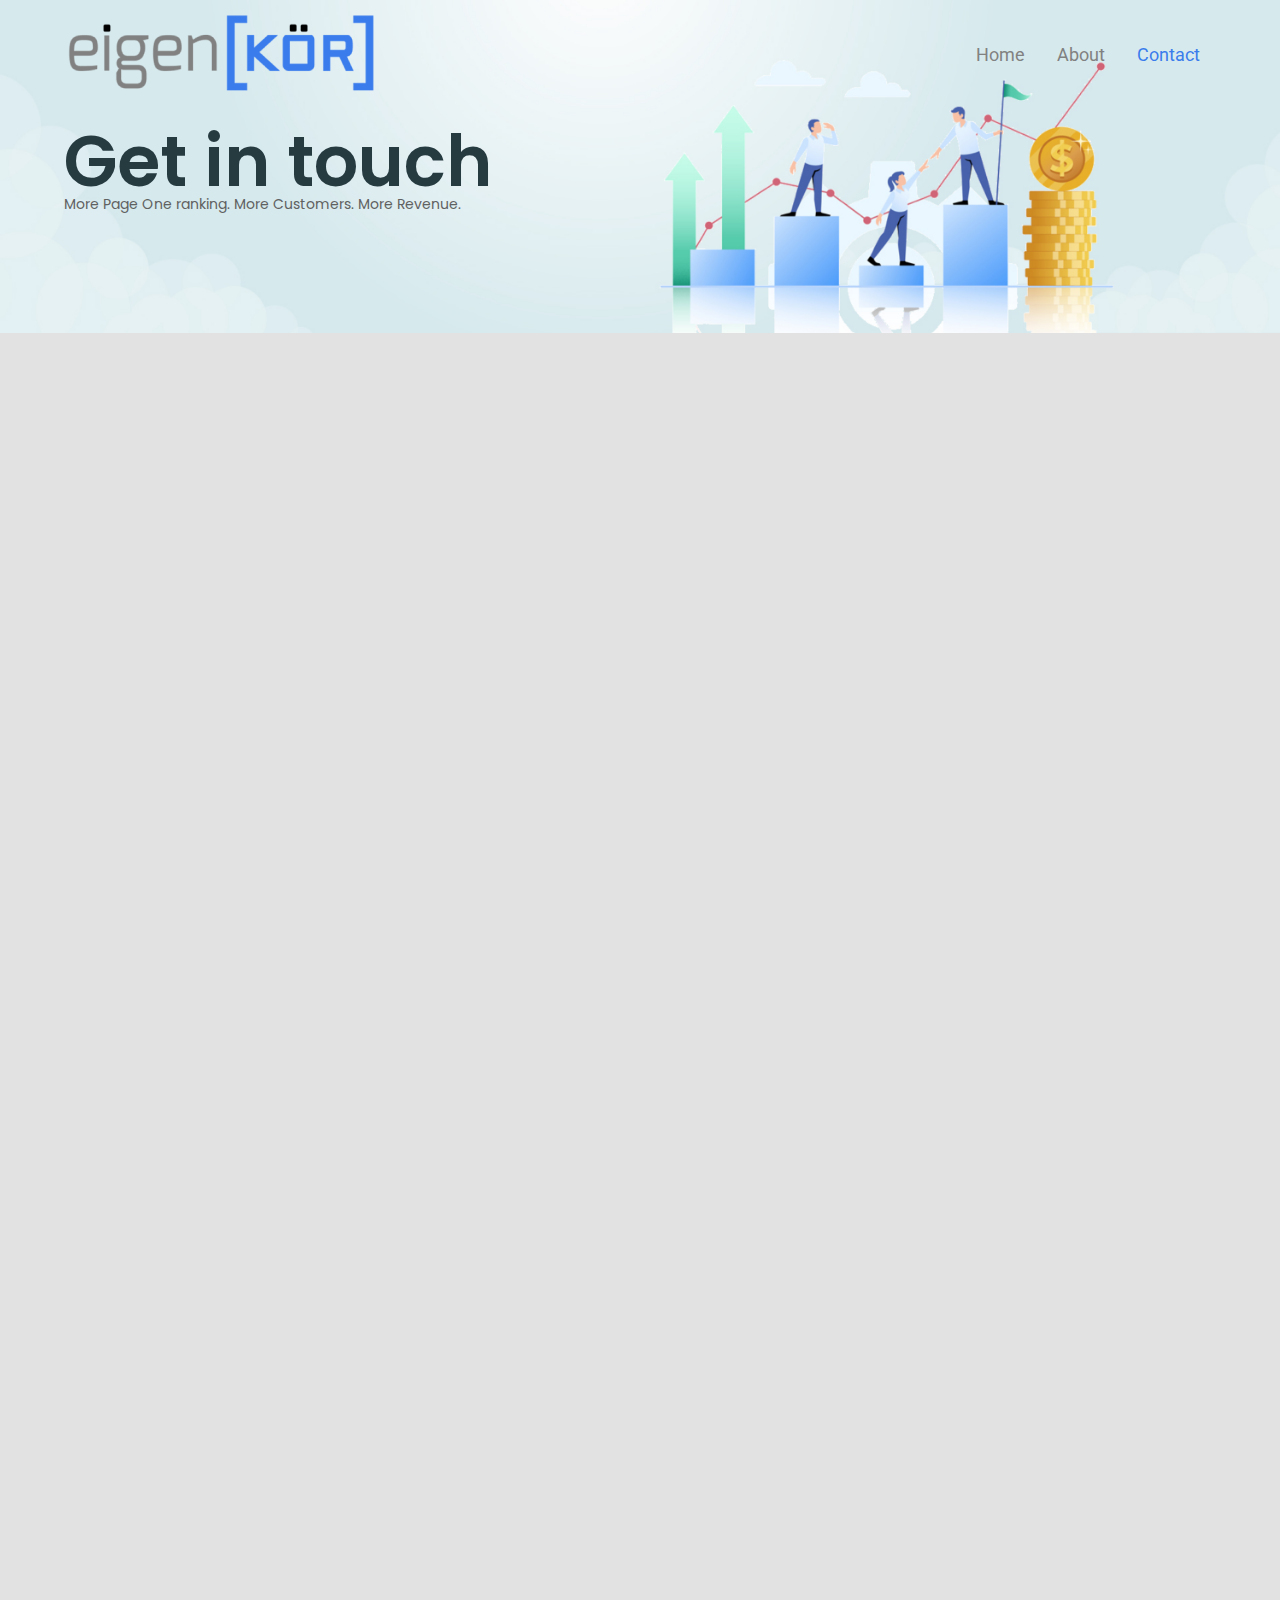
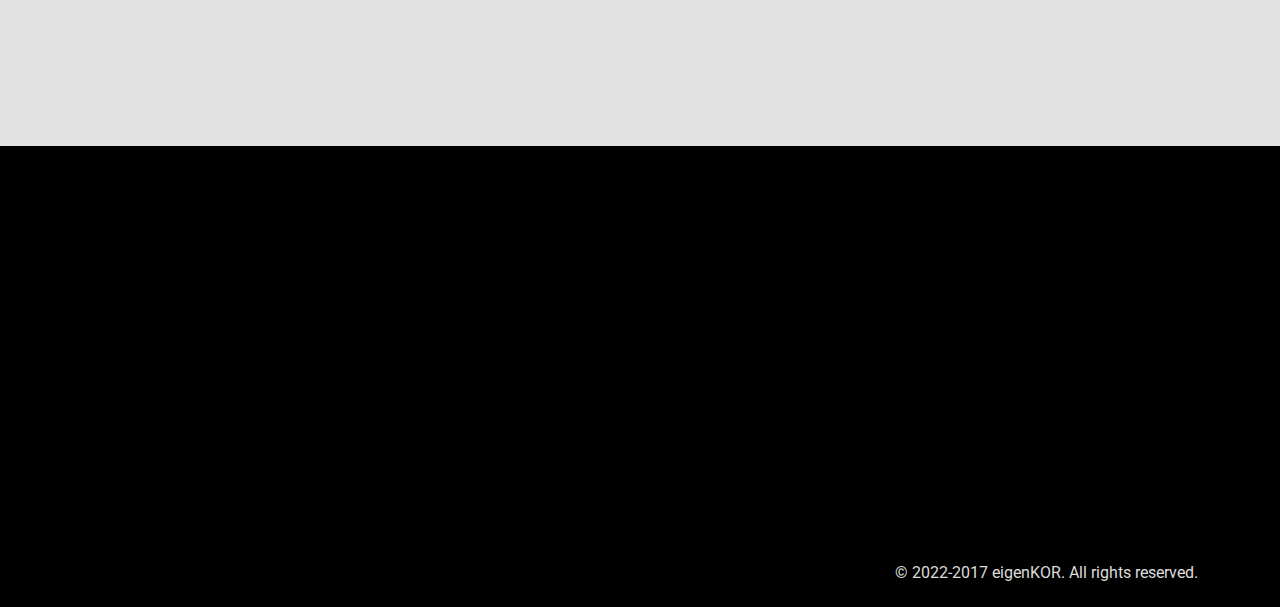
<file: Contact.html>
<!DOCTYPE html>
<html lang="en">
  <head>
    <meta charset="UTF-8" />
    <meta http-equiv="X-UA-Compatible" content="IE=edge" />
    <meta name="viewport" content="width=device-width, initial-scale=1.0" />
    <title>Contact Us</title>
    <link rel="stylesheet" href="Style.css" />
    <link rel="stylesheet" href="Contact.css" />
    <link
      rel="stylesheet"
      href="https://cdnjs.cloudflare.com/ajax/libs/font-awesome/4.7.0/css/font-awesome.min.css"
    />
    <link
      href="https://fonts.googleapis.com/css2?family=Poppins:wght@600&family=Roboto:wght@400;500;700;900&display=swap"
      rel="stylesheet"
    />
    <link rel="stylesheet" href="Style-responsive.css" />
    <link rel="stylesheet" href="Animation.css" />
  </head>
  <body>
    <header class="nav-container">
      <div class="h-cont page-width">
        <nav class="d-flex" id="navbar">
          <div class="col-logo">
            <a href="Index.html">
              <img class="logo" src="Images/logo.png" alt="Logo" />
            </a>
          </div>
          <input type="checkbox" id="toggler" />
          <label for="toggler" class="toggler-label">
            <i class="fa fa-bars"></i>
          </label>
          <div class="col-navitems">
            <ul class="nav-item-cont">
              <li class="nav-items"><a href="Index.html">Home</a></li>
              <li class="nav-items"><a href="About.html">About</a></li>
<!--               <li class="nav-items">
                <a href="#reality-check">Reality Check</a>
              </li>
              <li class="nav-items"><a href="#section-3">Blog</a></li> -->
              <li class="nav-items">
                <a class="active" href="Contact.html">Contact</a>
              </li>
            </ul>
          </div>
        </nav>
      </div>
    </header>
    <div class="banner" id="banner">
      <img src="Images/Contact-banner.png" alt="Banner" />
      <div class="banner-heading-container">
        <div class="heading-sub-container page-width ">
          <h1 class="banner-heading poppins">Get in touch</h1>
          <p class="heading-subtext poppins">
            More Page One ranking. More Customers. More Revenue.
          </p>
        </div>
      </div>
    </div>

    <!-- Contact info -->

    <div class="section-1">
      <div class="page-width">
        <div class="form-container">
          <div class="left revealup">
            <div class="heading-container">
              <p class="sub-heading">GET IN TOUCH</p>
              <h2 class="form-heading">
                Get in touch<br />
                & we'll be glad<span class="hide"><br /></span>
                to help
              </h2>
            </div>
            <form class="roboto">
              <label for="name">Your Name*</label><br />
              <input type="text" placeholder="John Kepnal" id="name" /><br />

              <label for="phone">Your Phone*</label><br />
              <input
                type="number"
                placeholder="+121(456)77888"
                id="phone"
              /><br />

              <label for="email">Your Email*</label><br />
              <input
                type="email"
                placeholder="John kepnal 123@gmail.com"
                id="email"
              /><br />

              <label for="subject">Subject*</label><br />
              <input type="text" id="subject" /><br />

              <label for="message">Your Message</label><br />
              <textarea
                placeholder="Write something here........."
                id="message"
                cols="20"
                rows="auto"
              ></textarea
              ><br />
              <button class="poppins" type="submit">Send</button>
            </form>
          </div>
          <div class="right revealup">
            <div class="content-box">
              <h2>Contact Us</h2>
              <p class="para-1 roboto">
                Call us at <span class="blue">713-909-4049</span> to discuss
                your project and goals or complete the form below and send us a
                message and we'll reach out to you to schedule a time to chat.
              </p>
            </div>
            <div class="i-container content-box">
              <h3>Address:</h3>
              <div class="i-box">
                <span class="img-box">
                  <img class="icons" src="Images/mini-location.png" />
                </span>
                <p class="icon-para roboto">
                  2401 Fountain View Dr. Ste 312,<br />
                  Houston, Texas 55057
                </p>
              </div>
            </div>
            <div class="i-container content-box">
              <h3>Phone:</h3>
              <div class="i-box">
                <div class="img-box">
                  <img class="icons" src="Images/mini-phone.png" />
                </div>
                <p class="icon-para">713-909-4049</p>
              </div>
            </div>
            <div class="i-container content-box">
              <h3>Email:</h3>
              <div class="i-box">
                <div class="img-box">
                  <img class="icons" src="Images/mini-msg.png" />
                </div>
                <p class="icon-para">team@eigenKOR.com</p>
              </div>
            </div>
            <div class="i-container">
              <h3>Social:</h3>
              <div class="i-box">
                <div class="img-box">
                  <img class="icons" src="Images/mini-linkedin.png" />
                </div>
                <div class="img-box">
                  <img class="icons" src="Images/mini-insta.png" />
                </div>
                <div class="img-box">
                  <img class="icons" src="Images/mini-fb.png" />
                </div>
                <div class="img-box">
                  <img class="icons" src="Images/mini-twitter.png" />
                </div>
              </div>
            </div>
          </div>
        </div>
      </div>
    </div>

    <!-- Footer  -->

    <footer>
      <div class="page-width">
        <div class="ftr-container revealup">
          <div class="item-1">
            <div>
              <h3>EMAIL US</h3>
            </div>
            <div>
              <p>team@eigenKOR.com</p>
            </div>
            <div>
              <i class="fa fa-linkedin ftr-icon" aria-hidden="true"></i>
              <i class="fa fa-instagram ftr-icon" aria-hidden="true"></i>
              <i class="fa fa-facebook-f ftr-icon"></i>
              <i class="fa fa-twitter ftr-icon" aria-hidden="true"></i>
            </div>
          </div>
          <div class="item-2">
            <a href="#banner">
              <img src="Images/Footer-logo.png" alt="logo" />
            </a>
          </div>
          <div class="item-3">
            <h3>OUR POLICY</h3>
            <ul>
              <li>Terms of service</li>
              <li>Privacy policy</li>
              <li>Support</li>
            </ul>
          </div>
        </div>
        <!-- ///////////////////// -->
        <div class="ftr-container ftr-cnt-2 revealdown">
          <div class="item-4">
            <img src="Images/Phone.png" alt="phone" />
            <div>
              <h3>CALL US</h3>
              <p>731-909-4049</p>
            </div>
          </div>
          <div class="item-5">
            <img src="Images/location.png" alt="location" />
            <div>
              <h3>LOCATION:</h3>
              <p>
                2401 Fountain View Dr. Ste 312,<br />
                Houston, Texas 55057
              </p>
            </div>
          </div>
          <div class="item-6">
            <img src="Images/Line.png" alt="line" />
            <span>Sign-up to Our Newsletter</span>
          </div>
        </div>
        <div class="copyright">
          <p>© 2022-2017 eigenKOR. All rights reserved.</p>
        </div>
      </div>
    </footer>
    <script src="Animation.js"></script>
  </body>
</html>
</file>
<file: Style.css>
@font-face {
    font-family: 'Optima';
    src: url('Optima.eot');
    /* src: url('Optima.eot?#iefix') format('embedded-opentype'),
        url('Optima.woff2') format('woff2'),
        url('Optima.woff') format('woff'),
        url('Optima.ttf') format('truetype'),
        url('Optima.svg#Optima') format('svg'); */
    font-weight: normal;
    font-style: normal;
    font-display: swap;
}

*{
    margin: 0;
    padding: 0;    
    font-family: 'Roboto', sans-serif;
}

/* utility classes */

.optima{
    font-family: 'Optima' !important;
}
.poppins{
    font-family: 'Poppins', sans-serif !important;
}
.roboto{
    font-family: 'Roboto', sans-serif !important;
}
.page-width{
    max-width: 1376px !important;
    margin: 0 auto !important;
}
.d-flex{
    display: flex;
}
.main-heading{
    font-family: 'Poppins', sans-serif !important;
    font-style: normal;
    font-weight: 600;
    font-size: 90px;
    line-height: 115px;
    margin-top: 25px;
    margin-bottom: 30px;
}
.blue{
    color:#3a7cec ;
}

/*////// Header styling //////*/

/* Nav styling */

.nav-container{
    padding: 10px 0;
    position: absolute;
    width: 100%;
    
}
#navbar{
    display: flex;
    
    align-items: center; 
}
/* ////toggler for navbar START//// */

#toggler,
#navbar label {
display: none;
}
#navbar label .fa-bars{
    font-size: 50px;
    margin-right: 2rem;
    color: #9bc8ce;
}
.toggler-label{
    position: absolute;
    top: 15%;
    right: 0;
}

/* ////toggler for navbar END//// */

.col-logo,.col-navitems{
    width: 50%;
}
.nav-item-cont{
    display: flex;
    /* align-items: center; */
    justify-content: right;
}
.nav-items{
    list-style: none;
    font-size: 18px;
    margin: 1rem;
}
.nav-items a{
    text-decoration: none; 
    cursor: pointer;
    color: #818181;
}
.active, .nav-items a:hover{
    color: #3a7cec !important;
}


/* banner */

.banner{
    z-index: -1;
    position: relative;
    margin-bottom: -4px;
}

.banner img{
    width: 100%;
    object-fit: cover;
}

.banner-heading-container{
    top: 50%;
    position: absolute;
    left: 0;
    transform: translate(0,-50%);
    width: 100%;
}
.banner-subtext{
    margin-top: 10px;
    font-style: normal;
    font-weight: 400;
    font-size: 20px;
    line-height: 28px;
    color: #606161;
}

    /* About section */

/* before about  */

.before_about{
    background-color: #f0f0f0;
    padding-top: 4rem;
    padding-bottom: 0rem;
}
.before_about hr{
    color: #818181;
} 
/* .intro-container{
    display: flex;
} */
.before-intro{
    border-top: 1px solid #D4D4D4;
    border-bottom: 1px solid #D4D4D4;
    padding-top: 4rem;
    padding-bottom: 4rem;
    font-style: normal;
    font-weight: 400;
    font-size: 32px;
    line-height: 47px;
}
.fa-envelope{
    font-size: 27px !important;
}
.icon-container{
    padding: 4rem;
}
.icon-container, .icon-sub-container{
    text-align: center;
    display: flex;
    justify-content: space-evenly;
    align-items: center;
}
.icon-cont1{
    flex: 1;
}
.icon-cont2{
    flex: 1;
}
.icon-container div p{
    margin-left: 10px;
    display: inline-block;
}

/* about section */

.about{
    padding: 3rem 0;
    background-color: #E8EFFB;
}
.about-intro{
    display: flex;
    flex-direction: column;
    justify-content: center;
    font-family: 'Roboto ', sans-serif;
}
.about-intro h2 a{
    text-decoration: none;
    color: #3a7cec;
    font-style: normal;
    font-weight: 400;
    font-size: 40px;
    line-height: 30px;
}
.abt-intro-txt{
    max-width: 1280px;
    margin-top: 38px;
    text-align:justify;
    font-style: normal;
    font-weight: 400;
    font-size: 45px;
    line-height: 65px;
}
.about-content{
    margin: 18px auto;
    display: flex;
    justify-content:space-between;
    align-items: center;
}
.abt-cnt-txt{
    font-family: 'Roboto Flex', sans-serif;
    max-width: 518px;
    font-style: normal;
    font-weight: 400;
    font-size: 25px;
    line-height: 40px;
    color: #444545;
    flex: 1;
}
.abt-cnt-img{
    flex: 1;
    width: 100%;
    object-fit: cover;
    margin-bottom: 40px;
}
.abt-hr{
    margin: 2rem auto;
    background-color: #7ba2e4;
    border-color: #7ba2e4;
    height: 0px;
}
.abt-txt-1{
    margin: 3rem auto;
    display: flex;
    text-align:left;
    font-size:large;
}
.abt-txt-1 p{
    max-width: 1151px;
    font-style: normal;
    font-weight: 400;
    font-size: 32px;
    line-height: 47px;
}
.abt-txt-2{
    display: flex;
    flex-direction: column;
    text-align:left;
}
.abt-txt-2 .main-heading{
    font-size: 100px ;
}

/* about icons styling */

.abt-icons{
    max-width: 134px;
    background: linear-gradient(0deg, #154BA8,#3A7CEC);
    border-radius: 50%;
    padding: 21px;
    color: white;
}
.fa-envelope{
    max-width: 134px;
    font-size: 48px !important;
}
.abt-icon-container {
    padding-top: 70px;
    padding-bottom: 70px;
    display: grid;
    /* grid-template-columns: repeat(2, 1fr); */
    grid-template-columns: repeat(auto-fit, minmax(360px, 1fr));
}

/* .abt-icon-container,  */

.abt-icon-sub-container{
    text-align: center;
    display: flex;
    align-items: center;
}

.abt-icon-container div p{
    margin-left: 10px;
    display: inline-block;
    font-style: normal;
    font-weight: 400;
    font-size: 25px;
    line-height: 35px;
    color: #444545;
}
/* below about section */


.section-2{
    padding: 4rem 0;
    background-color: #f0f0f0;
}
.below-abt-txt-1{
    margin: 2rem auto;
    display: flex;
    text-align:left;
    font-size:large;
}
.below-abt-txt-1 p{
    max-width: 1146px;
    font-style: normal;
    font-weight: 400;
    font-size: 32px;
    line-height: 47px;
}
.heading{
    margin-bottom: 3.5rem;
}

/* section 3 */

#section-3{
    margin: 0;
    padding-top: 3rem;
    padding-bottom: 3rem;
    background-color: #faf2ff;
}
.sec-3-textbox{
    border-top: 0.6px solid #818181;
    border-bottom: 0.6px solid #818181;
    padding: 4rem 0;
    margin-bottom: 2rem;
}

/* ////////////////////// */

.sec-flexbox{
    display: flex;
    justify-content: center;
    align-items: center;
    margin: 0 auto;
    padding: 4rem 0;
}
.sec-flexbox .left,
.sec-flexbox .right{
    flex: 1;
}
.sec-flexbox .right .right-text{
    max-width: 688px;
    background-color: #fff;
    padding: 4rem;
    font-size: 25px;
    line-height: 40px;
}
.text-in-center{
    max-width: 878px;
    font-style: normal;
    font-weight: 400;
    font-size: 32px;
    line-height: 47px;
}

/* Contact box */

.contact-container{
    background-color: #f0f0f0;
}
.contactBox{
    display: flex;
    justify-content: center;
    align-items: center;
}
.contact-text{
    max-width: 557px;
    font-style: normal;
    font-weight: 400;
    font-size: 18px;
    line-height: 30px;
    color: #444545;
    text-align: justify;
}
.contactBox .contact-left,
.contactBox .contact-right{
    flex: 1;
}
.contact-left .heading{
    margin: 5px;
} 
.contactBox .contact-left{
    display: flex;
    flex-direction: column;
    justify-content: center;
    margin-top: 114px;
    margin-bottom: 116px;
}
.contactBox .contact-right h3{
    margin: 20px 0;
    padding: 4px;
    font-style: normal;
    font-weight: 400;
    font-size: 25px;
    line-height: 30px;
    color: #3A7CEC;
}
.right-arrow{
    max-width: 100px;
    margin: 3rem 0;
}
.contactBox .contact-right form input,
.contactBox .contact-right form textarea{
    border: none;
    margin: 6px 0;

}
.contactBox .contact-right form button{
    width: 100%;
    margin-top: 4%;
    border: none;
    padding: 8px;
    /* //////// */
    background-color: blue;
    font-style: normal;
    font-weight: 600;
    font-size: 18px;
    line-height: 21px;
    text-align: center;
    letter-spacing: 0.665em;
    text-transform: uppercase;
    color: #ffffff;
}
.contact-right form input,
.contact-right form textarea{
    width: 98%;
    background-color: #FBFAFA;
    padding: 8px;
}
.contact-right form input::placeholder,
.contact-right form textarea::placeholder{
    font-style: normal;
    font-weight: 300;
    font-size: 14px;
    line-height: 16px;
    color: #717171;
}
.contact-right form input:hover,
.contact-right form textarea:hover{
    border: 2px solid #3a7cec;
}
.contactBox .contact-right form button:hover{
    background-color: #014fd5;
    font-size: 13px;
}

/* Footer styling */

footer{
    background-color: black;
    color: white !important;
    padding: 20px;
}
.ftr-container{
    padding-top: 20px;
    margin: 50px auto;
    display: grid;
    grid-template-columns: 26% 48% 26%;
}

.ftr-container .item-1 div h3,
.ftr-container .item-3 div h3{
    font-style: normal;
    font-weight: 500;
    font-size: 18px;
    line-height: 29px;
    text-transform: uppercase;
}
.ftr-container .item-1 div p{
    font-style: normal;
    font-weight: 400;
    font-size: 16px;
    line-height: 25px;
    margin-bottom: 15px;
}
.ftr-icon{
    background-color:transparent;
    border: 1px solid white;
    padding: 3px;
    width: 15px;
    height: 15px;
    text-align: center;
    border-radius: 50%;
}
.ftr-container .item-3 ul li{
    list-style: none;
    color:#DCDCDC;
    margin: 10px 0;
}
.ftr-container .item-3{
    margin-left: 210px;
}
.ftr-container .item-4,
.ftr-container .item-5{
    display: flex;
    align-items: flex-start;
}
.ftr-container .item-2 img,
.ftr-container .item-6 img{
    max-width: 100%;
}
/* .ftr-container .item-4 div h3{
    margin-top: 17px;
} */
/* .ftr-container .item-5 div h3{
    margin-top: 10px;
} */
.ftr-container .item-4 div p,
.ftr-container .item-5 div p{
    font-style: normal;
    font-weight: 500;
    font-size: 18px;
    line-height: 31px;
    text-transform: capitalize;
    color: #DCDCDC;
    margin-top: 10px;
}
.ftr-container .item-4 img,
.ftr-container .item-5 img{
    /* border: 2px solid white; */
    max-width: 50px;
    object-fit: contain;
    margin-right: 15px;
}
.ftr-container .item-3 h3{
    margin-bottom: 22px;
}
.copyright{
    font-style: normal;
    font-weight: 400;
    font-size: 16px;
    line-height: 28px;
    text-align: right;
    color: #DCDCDC;
}
.ftr-cnt-2{
    margin-top: 197px;
    margin-bottom: 107px;
}
/* ////////////////////// */


.up-arrow{
    position: fixed;
    right: 15px;
    bottom: 10px;
    display: none;
    padding: 10px;
    border-radius: 50%;
}
.up-arrow .fa-angle-double-up{
    font-size: 30px;
    color: black;
}
.up-arrow.visible {
    display: block;
}
.fa-angle-double-up.colButton{
    color: white;
}
</file>
<file: Style-responsive.css>
@media screen and (max-width: 1400px){
    .page-width{
        max-width: 90% !important;
    }
    .main-heading{
        font-weight: 600;
        font-size: 82px;
        line-height: 85px;
        margin-top: 20px;
        margin-bottom: 25px;
    }
    .abt-intro-txt {
        font-size: 46px;
        line-height: 60px;
    }
    .abt-icon-container div p{
        font-size: 22px;
    }
    .icon-container div p{
        margin-left: 8px;
    }
    .contact-text {
        max-width: 430px;
        margin-right: 10px;
        font-size: 15px;
        line-height: 25px;
    }
    .ftr-container .item-3,
    .ftr-container .item-6 {
        margin-left: 5rem;
        text-align: end;
    }
    .ftr-container{
        padding-top: 20px;
        margin: 50px auto;
        display: grid;
        grid-template-columns: 26% 37% 37%;
    }
    .ftr-container .item-6 span{
        display: block;
    }
    .ftr-container .item-4 div p,
    .ftr-container .item-5 div p{
        font-size: 15px;
        line-height: 20px;
    }
    .ftr-container .item-4 img,
    .ftr-container .item-5 img{
        max-width: 40px;
        margin-right: 10px;
        margin-top: 3px;
    }
}
@media screen and (max-width: 1150px) {
    .nav-items{
        font-size: 16px;
        margin: 0.5rem;
    }
    .about {
        padding-top: 3rem;
        padding-bottom: 0;
    }
    .section-2 {
        padding-top: 4rem;
        padding-bottom: 0;
    }
    .before_about {
        padding-bottom: 0rem;
    }
    .main-heading{
        font-size: 70px;
        line-height: 67px;
    }
    .abt-txt-2 .main-heading {
        font-size: 70px;
    }
    .banner-subtext {
        font-weight: 400;
        font-size: 15px;
        line-height: 10px;
    } 
    .before-intro {
        font-size: 20px;
        line-height: 28px;
    } 
    .about-intro h2 a {
        font-size: 23px;
        line-height: 31px;
    }
    .abt-cnt-img {
        margin-bottom: 0px;
    }
    .abt-intro-txt{
        margin-top: 38px;
        font-size: 40px;
        line-height: 55px;
    }
    .abt-icon-sub-container {
        margin: 20px auto;
        /* width: 418px; */
    }
    .abt-icon-container div p{
        font-size: 20px;
    }
    .abt-icons{
        padding: 12px;
    }
    .sec-flexbox .right .right-text {
        padding: 3.5rem;
        font-size: 20px;
        line-height: 38px;
    }
    .text-in-center {
        font-size: 19px;
        line-height: 30px;
    }
    .ftr-container .item-3,
    .ftr-container .item-6 {
        margin-left: 4rem;
    }
    
    .ftr-container{
        grid-template-columns: 25% 40% 35%;

    }

}
/* @media screen and (max-width: 992px) {
    
} */

@media (max-width: 850px) {
    .before-intro {
        padding-top: 3rem;
        padding-bottom: 3rem;
    }
    .before_about {
        padding-top: 4rem;
        padding-bottom: 2rem;
    }
    .abt-intro-txt{
        margin-top: 38px;
        font-size: 27px;
        line-height: 35px;
        text-align: left;
    }
    .abt-icon-container {
        padding-top: 25px;
        padding-bottom: 25px;
        display: grid;
        grid-template-columns: repeat(auto-fit, minmax(300px, 1fr));
    }
    #section-3 {
        padding-bottom: 0rem;
    }
    .abt-cnt-txt {
        font-size: 20px;
        line-height: 22px;
    }
    .abt-txt-1 p,
    .below-abt-txt-1 p  {
        font-size: 25px;
        line-height: 30px;
    }
    .abt-icon-sub-container{
        margin: 20px auto;
    }
    .abt-icon-container div p{
        font-size: 12px;
    }
    .abt-icons{
        padding: 10px;
        max-width: 34px;
    }
    .fa-envelope {
        max-width: 134px;
        font-size: 30px !important;
    }
    .logo{
        max-width: 250px;
        object-fit: contain;
    }
    .main-heading,
    .abt-txt-2 .main-heading {
        font-size: 45px;
        line-height: 45px;
        margin-top: 20px;
        margin-bottom: 20px;
    }
    .contact-text {
        margin-right: 60px;
    }
    .banner-subtext {
        font-size: 12px;
        line-height: 5px;
    }
    .sec-flexbox .right .right-text {
        padding: 2rem;
        font-size: 15px;
        line-height: 26px;
    }
    .col-navitems {
        background-color: #d6e9ed;
        border-radius: 10px;
        width: 100%;
        max-height: 0;
        overflow: hidden;
    }
    #navbar{
        display: flex;
        flex-direction: column;
        align-items:flex-start;
    }
    .nav-items{
        border-bottom: 0.5px solid #818181;
        width: 100%;
        padding-bottom: 15px;
    }
    .nav-item-cont {
        height: 100%;
        flex-direction: column;
        align-items: flex-start;
        padding: 20px;
    }
    #navbar label {
        display: inline-flex;
        align-items: center;
        cursor: pointer;
    }
    #toggler:checked ~ .col-navitems {
        max-height: 565%;
        position: absolute;
        top: 94%;
        left: 0;
        z-index: 10;
    }
    .right-arrow {
        max-width: 60px;
        margin: 1rem 0;
    }
    .ftr-container .item-5 img {
        max-width: 29px;
    }
    .ftr-container .item-3,
    .ftr-container .item-6 {
        margin-left: 3rem;
    }
    .ftr-container{
        padding-top: 20px;
        margin: 50px auto;
        display: grid;
        grid-template-columns: 30% 30% 40%;
    }
} 
@media (max-width: 600px) {
    /* utilty class */
    .mb-2{
        margin-bottom: 2rem !important;
    }
    .homepagenav{
        position: static;
        background-color: #d6e9ed;
    }
    .toggler-label{
        position: absolute;
        top: 2%;
        right: 0;
    }
    #toggler:checked ~ .col-navitems {
        top: 8%;
    }
    .logo{
        max-width: 120px;
    }
    #navbar label .fa-bars {
        font-size: 30px;
        margin-right: 1rem ;
    }
    .banner{
        z-index: -1;
        position: relative;
        margin-bottom: -6px;
    }
    .before_about {
        padding-top: 2rem;
        padding-bottom: 0rem;
    }
    .before-intro {
        padding-top: 2rem;
        padding-bottom: 2rem;
    }
    .about {
        padding-top: 2rem;
        padding-bottom: 0;
    }
    .abt-intro-txt {
        margin-top: 20px;
    }
    .main-heading,
    .abt-txt-2 .main-heading {
        font-size: 22px;
        line-height: 25px;
        margin-top: 15px;
        margin-bottom: 11px;
    }
    .abt-icon-container {
        padding-top: 30px;
        padding-bottom: 30px;
        grid-template-columns: repeat(auto-fit, minmax(300px, 1fr));
        overflow: hidden;
    }
    .abt-icon-sub-container {
        margin: 8px auto;
        width: 277px;
    }
    .about-content {
        margin-top: 3rem;
        display: flex;
        flex-direction: column;
        /* justify-content: center; */
        align-items: center;
    }
    .abt-cnt-txt {
        font-size: 15px;
        line-height: 22px;
        padding-bottom: 2rem;
    }
    .abt-hr {
        margin: 1rem auto;
    }
    .fa-envelope {
        font-size: 28px !important;
    }
    .section-2 {
        padding-top: 3rem;
        padding-bottom: 0;
    }
    #section-3 {
        padding-top: 1rem;
        padding-bottom: 0rem;
    }
    .ftr-container .item-3,
    .ftr-container .item-6 {
        text-align: center;
        margin-left: 0;
    }
    .banner-subtext {
        font-size: 6px;
        line-height: 7px;
    }
    .sec-flexbox {
        display: flex;
        flex-direction: column;
        align-items: start;
        margin: 0px auto;
        padding-top: 0;
        padding-bottom: 2rem;
    }
    .sec-flexbox .right .right-text {
        margin-top: 1rem;
        padding: 1.5rem;
        font-size: 15px;
        line-height: 21px;
    }
    .sec-3-textbox {
        padding: 2rem 0;
        margin-bottom: 1rem;
    }
    .hide{
        display: none;
    }
    .contactBox {
        display: flex;
        justify-content: center;
        align-items: center;
        flex-direction: column;
    }
    .contactBox .contact-left{
        margin-bottom: 0;
        margin-top: 10%;
    }
    .contactBox .contact-right {
        width: 100%;
        margin-bottom: 20%;
    }
    .contactBox .contact-right form button {
        width: 100%;
    }
    .ftr-container{
        display: flex;
        flex-direction: column;
        justify-content: center;
        align-items: center;
        text-align: center;
        margin-top: 0;
    }
    .ftr-container .item-2{
        order: -1;
        max-width: 200px;
    }
    .ftr-container .item-1,
    .ftr-container .item-3,
    .ftr-container .item-6{
        width: 200px;
        margin: 10px;
    }
    .ftr-container .item-1,
    .ftr-container .item-3{
        margin: 1rem 0;
    }
    .ftr-container .item-1 div h3{
        margin: 1rem 0;
    }
    .ftr-container .item-4,
    .ftr-container .item-5{
        /* width: 282px; */
        margin: 1rem 0;
        display: flex;
        flex-direction: column;
        align-items: center;
        justify-content: center;
    }
    .ftr-cnt-2{
        margin-top: -70px;
    }
    .ftr-icon {
        padding: 3px;
        width: 18px;
        height: 16px;
        margin: 0 3px;
    }
    .ftr-container .item-2{
        margin-bottom: 22px;
    }
    .ftr-container .item-3 h3{
        margin-bottom: 10px;
    }
    
    .ftr-container .item-4 img {
        max-width: 32px;
        margin-bottom: 10px;
    }
    .ftr-container .item-5 img {
        max-width: 25px;
        margin-bottom: 10px;
    }
    .ftr-container .item-6 {
        width: 216px;
        margin: 10px;
    }
    .copyright {
        font-size: 10px;
        text-align: center;
    }
    .contact-right form input, .contact-right form textarea {
        width: 96%;
    }
}
@media (max-width: 300px){
    .abt-icon-sub-container {
        max-width: 280px !important;
        /* margin: 8px auto; */
        display: flex;
        flex-direction: column;
        justify-content: center;
    }
    .contact-right form input, .contact-right form textarea {
        width: 90%;
    }
    .contactBox .contact-right form button {
        width: 98%;
    }
    .ftr-container .item-1,
    .ftr-container .item-2,
    .ftr-container .item-3,
    .ftr-container .item-4,
    .ftr-container .item-5,
    .ftr-container .item-6{
        max-width: 200px;
    }
    .ftr-container .item-6 span {
        font-size: 12px;
    }
    .ftr-container .item-6 img {
        max-width: 50%;
    }
}
</file>
<file: Animation.css>
/* fade right animation */

    .revealright {
    position: relative;
    transform: translateX(40px);
    opacity: 0;
    transition: 1s all ease;
    overflow: hidden;
    }
    .revealright.on {
    transform: translateX(0);
    opacity: 1;
    }

/* fade left animation */


    .revealleft {
    position: relative;
    transform: translateX(-150px);
    opacity: 0;
    transition: 1s all ease;
    overflow: hidden;
    }
    .revealleft.on {
    transform: translateX(0);
    opacity: 1;
    }
    
/* fade down animation */

    .revealdown {
        position: relative;
        transform: translateY(-150px);
        opacity: 0;
        transition: 1s all ease;
    }
    .revealdown.on {
        transform: translateY(0);
        opacity: 1;
    }

/* fade up animation */

    .revealup {
        position: relative;
        transform: translateY(150px);
        opacity: 0;
        transition: 1s all ease;
    }
    .revealup.on {
        transform: translateY(0);
        opacity: 1;
    }

/* Responsiveness */


    @media (max-width: 600px) {
        .revealright {
            position: relative;
            transform: translateX(-150px);
            opacity: 0;
            transition: 1s all ease;
        }
        .revealright.on {
            transform: translateX(0);
            opacity: 1;
        }
    }
</file>
<file: About.css>
/* utility classes */


/* Navbar */

/* .abt-nav{
    background-image:linear-gradient(to right)
} */

/* banner */

.banner-heading{
    font-weight: 600;
    font-size: 80px;
    line-height: 80px;
    color: #263B40;
}
.heading-subtext{
    font-weight: 400;
    font-size: 18px;
    line-height: 28px;
    color: #606161;
}

/* section 1  */

.section-1{
    background-color: #E2E2E2;
}
.section-1 .box1{
    display: flex;
    padding: 75px 0;
} 
.section-1 .box1 .left{
    flex: 1;
}
.section-1 .box1 .right{
    flex: 1;    
}
.section-1 .box1 .left h2{
    margin-bottom: 18px;
    font-weight: 500;
    font-size: 17px;
    line-height: 22px;
    letter-spacing: 0.22em;
    color: #263B40;
}
.section-1 .box1 .left .name{
    font-weight: 600;
    font-size: 55px;
    line-height: 57px;
    color: #263B40;
}
.section-1 .box1 .left .para-1{
    margin: 37px 0px;
    font-weight: 400;
    font-size: 25px;
    line-height: 35px;
}
.section-1 .box1 .left .para-2{
    margin-top: 7px;
    font-weight: 400;
    font-size: 20px;
    line-height: 32px;
    color: #444545;
}
.section-1 .para-3 {
    max-width: 1145px;
    margin: 0 auto;
    font-weight: 400;
    font-size: 32px;
    line-height: 47px;
    text-align: center;
    margin-bottom: 110px;
}
.iconset-1-heading{
    font-weight: 600;
    font-size: 100px;
    line-height: 114px;
    color: #263B40;
}
.iconset-1{
    padding-top: 104px ;
    border-top: 1px solid #BEBCBC;
}

/* section-2 */

.section-2{
    background-color: #E8EFFB;
}
.section-2 .para-1{
    max-width: 1075px;
    margin: 0 auto;
    margin-bottom: 109px;
    font-weight: 400;
    font-size: 32px;
    line-height: 47px;
    text-align: center;
}
.iconset-2-heading{
    padding: 107px 0;
    border-top: 1px solid #94B3E9;
    border-bottom: 1px solid #94B3E9;
    text-align: center;
}

/* section-3 */

.section-3{
    background-color: #E2E2E2;
    padding-top: 130px;
    padding-bottom: 60px;
}
.section-3 .para-1{
    max-width: 1255px;
    font-weight: 400;
    font-size: 32px;
    line-height: 47px;
    text-align: center;
    padding-bottom: 117px;
    border-bottom: 2px solid #D4D4D4;
}
.section-3-heading{
    margin-top: 114px;
    margin-bottom: 0px;
    font-weight: 600;
    font-size: 50px;
    line-height: 70px;
    text-align: center;
    color: #263B40;
} 
.section-3 .para-2{
    margin: 100px 0px;
    font-weight: 400;
    font-size: 20px;
    line-height: 32px;
    text-align: center;
    color: #444545;
}

/* Back to top button  */

.arrow{
    position: fixed;
    right: 15px;
    bottom: 10px;
    display: none;
    padding: 10px;
    border-radius: 50%;
}
.arrow .fa-angle-double-up{
    font-size: 30px;
    color: black;
}
.arrow.visible {
    display: block;
}
.fa-angle-double-up.btn-color{
    color: white;
}

/* //////////////////////////////// */

/* MEDIA QUERIES */

@media screen and (max-width: 1400px){
    .page-width{
        max-width: 90% !important;
    }
    .banner-heading{
        font-size: 70px;
        line-height: 70px;
    }
    .heading-subtext{
        font-size: 14px;
        line-height: 15px;
    }
    /* .section-1 .box1 .left h2{
        margin-bottom: 18px;
        font-weight: 500;
        font-size: 17px;
        line-height: 22px;
        letter-spacing: 0.22em;
        color: #263B40;
    } */
    .section-1 .box1 .left .name{
        font-size: 48px;
        line-height: 50px;
    }
    .section-1 .box1 .left .para-1 {
        margin: 24px 0px;
    }
    .section-1 .box1 {
        display: flex;
        padding-top: 60px;
        padding-bottom: 0px;
    }
    .abt-cnt-img {
        margin-bottom: 60px;
    }
    .section-1 .para-3 {
        font-size: 30px;
        line-height: 45px;
        margin-bottom: 80px;
    }
    .iconset-1 {
        padding-top: 65px;
    }
    .iconset-1-heading {
        font-size: 85px;
        line-height: 95px;
    }
    .section-2 .para-1 {
        margin-bottom: 65px;
        line-height: 45px;
    }
    .iconset-2-heading{
        padding: 85px 0;
    }
    .section-2 {
        padding-top: 4rem;
        padding-bottom: 0;
    }
    .section-3 {
        padding-top: 70px;
        padding-bottom: 0;
    }
    .section-3-heading {
        margin-top: 75px;
        margin-bottom: 0px;
    }
    .section-3 .para-2 {
        margin: 100px 0px;
    }
}
@media screen and (max-width: 1150px) {
    .banner-heading{
        margin-top: 30px;
        font-size: 45px;
        line-height: 45px;
    }
    .heading-subtext{
        font-size: 10px;
        line-height: 10px;
    }
    .section-1 .box1 {
        padding-bottom: 50px;
    }
    .iconset-1-heading {
        font-size: 60px;
        line-height: 60px;
    }
    .section-1 .box1 .left .name{
        font-size: 40px;
        line-height: 50px;
    }
    .section-1 .box1 .left .para-1 {
        font-size: 20px;
        line-height: 30px;
    }
    .section-1 .box1 .left .para-2 {
        font-size: 15px;
        line-height: 22px;
    }
    .section-1 .para-3 {
        font-size: 24px;
        line-height: 38px;
        margin-bottom: 70px;
    }
    .abt-icon-container {
        padding-top: 30px;
        padding-bottom: 45px;
    }
    .section-2 .para-1 {
        margin-bottom: 45px;
        line-height: 35px;
        font-size: 25px;
    }
    .iconset-2-heading {
        padding: 68px 0;
        margin-top: 15px;
        margin-bottom: 0px !important;
    }
    .section-3 .para-1 {
        font-size: 25px;
        line-height: 38px;
        padding-bottom: 70px;
    }
    .section-3 .para-2 {
        margin: 80px 0px;
        font-size: 18px;
        line-height: 28px;
    }
    .abt-txt-2 .main-heading {
        font-size: 50px;
    }
}

@media (max-width: 850px) {
    .banner-heading{
        margin-top: 30px;
        font-size: 30px;
        line-height: 30px;
    }
    .heading-subtext{
        font-size: 7px;
        line-height: 10px;
    }
    .section-1 .box1 .left h2 {
        font-size: 17px;
        line-height: 15px;
    }
    .section-1 .box1 .left .name {
        font-size: 30px;
        line-height: 30px;
    }
    .section-1 .box1 .left .para-1 {
        font-size: 15px;
        line-height: 24px;
    }
    .section-1 .box1 .left .para-2 {
        font-size: 11px;
        line-height: 15px;
    }
    .abt-cnt-img {
        margin-top: 60px;
    }
    .section-1 .box1 {
        padding-bottom: 30px;
    }
    .section-1 .para-3 {
        font-size: 18px;
        line-height: 25px;
        margin-bottom: 35px;
    }
    .iconset-1-heading {
        font-size: 29px;
        line-height: 38px;
    }
    .iconset-1 {
        padding-top: 33px;
    }
    .section-2 .para-1 {
        margin-bottom: 25px;
        line-height: 27px;
        font-size: 19px;
    }
    .abt-icon-container {
        padding-top: 30px;
        padding-bottom: 45px;
    }
    .iconset-2-heading {
        padding: 35px 0;
        font-size: 29px !important;
        margin-top: 15px;
        margin-bottom: 0px !important;
    }
    .section-3 .para-1 {
        font-size: 20px;
        line-height: 30px;
        padding-bottom: 40px;
    }
    .section-3 {
        padding-top: 35px;
        padding-bottom: 0;
    }
    .section-3-heading {
        font-size: 29px;
        line-height: 30px;
        margin-top: 45px;
    }
    .section-3 .para-2 {
        margin: 40px 0px;
        font-size: 15px;
        line-height: 25px;
    }
    .abt-txt-2 .main-heading {
        font-size: 50px;
    }
    
} 
@media (max-width: 600px) {
    
    #toggler:checked ~ .col-navitems {
        top: 80% !important;
    }
    .toggler-label {
        position: absolute;
        top: 10% !important;
    }
    .section-1 .box1{
        display: flex;
        flex-direction: column;
        padding-top: 27px;
        padding-bottom: 10px;
    }
    .abt-cnt-img {
        margin-top: 15px;
    }
    .abt-icon-container {
        padding: 15px !important;
        /* padding-bottom: 15px ; */
    }
    .section-1 .box1 .left h2 {
        margin-bottom: 10px;
    }
    .section-1 .box1 .left .para-1 {
        line-height: 20px;
        margin: 10px 0px;
    }
    .section-2 .para-1 {
        margin-bottom: 18px;
        line-height: 24px;
        font-size: 18px;
    }
    .section-2 {
        padding-top: 2rem;
        padding-bottom: 0;
    }
}
</file>
<file: Contact.css>
/* Banner */

.banner-heading{
    font-weight: 600;
    font-size: 80px;
    line-height: 80px;
    color: #263B40;
}
.heading-subtext{
    font-weight: 400;
    font-size: 18px;
    line-height: 28px;
    color: #606161;
}

/* contact info */

.section-1{
    background-color: #E2E2E2;
    padding: 100px 0;
}

/* ///////////// */

.section-1 .form-container{
    display: flex;
    justify-content: center;
    align-items: center;

}

.section-1 .left .sub-heading{
    font-weight: 500;
    font-size: 17px;
    line-height: 22px;
    letter-spacing: 0.22em;
    color: #263B40;
    margin-bottom: 19px;
}
.section-1 .left{
    flex: 0 0 60%;
    background-color: #fff;
    border-radius: 10px;
    padding: 50px 0px 90px 50px;
}
/* .section-1 .left .heading-container{

} */
.section-1 .left .form-heading{
    font-weight: 600;
    font-size: 55px;
    line-height: 57px;
    color: #263B40;
    margin-bottom: 37px;
}
.section-1 .left form label{
    font-weight: 400;
    font-size: 18px;
    line-height: 40px;
    color: #717171;
}
.section-1 .left form input,
.section-1 .left form textarea{
    padding: 18px;
    width: 90%;
    border: 1px solid #D9D9D9;
    margin-bottom: 37px;
}
.section-1 .left form input::placeholder,
.section-1 .left form textarea::placeholder{
    color: #A2A4A4;
    font-style: italic;
    font-weight: 400;
    font-size: 15px;
    line-height: 20px;
}
.section-1 .left form button{
    margin-top: 10px;
    margin-bottom: 10px;
    width: 135px;
    height: 135px;
    border: none;
    color: white;
    font-weight: 500;
    font-size: 25px;
    line-height: 30px;
    border-radius: 50%;
    background: linear-gradient(180deg, #3A7CEC 0%, #154BA8 100%);

}

/* Right side section-1  */

.section-1 .right {
    background-color: #fff;
    border-radius: 10px;
    flex: 0 0 28%;
    margin-left: 10px;
    padding: 49px;
}
.section-1 .right div h2{
    font-weight: 600;
    font-size: 55px;
    line-height: 57px;
    color: #263B40;
    margin-bottom: 27px;
}
.section-1 .right .content-box{
    margin-bottom: 45px;
}
.section-1 .right div h2,
.section-1 .right div h3{
    font-family: 'Poppins', sans-serif !important;
}
.section-1 .right div h3{
    margin-bottom: 16px;
    font-weight: 500;
    font-size: 25px;
    line-height: 30px;
    color: #263B40;
}
.section-1 .right div .para-1{
    /* max-width: 415px; */
    /* max-width: fit-content; */
    font-weight: 400;
    font-size: 20px;
    line-height: 32px;
    color: #444545;
}
.section-1 .right div .para-2{
    font-weight: 400;
    font-size: 16px;
    line-height: 27px;
    color: #444545;
}

.icon-para{
    font-weight: 400;
    font-size: 16px;
    line-height: 27px;
    color: #444545;
}
.i-container .i-box{
    display: flex;
}
.i-container .img-box{
    margin-right: 17px;
    display: flex;
    justify-content: center;
    align-items: center;
    width: 30px;
    height: 30px;
    border: 1px solid #3A7CEC;
    border-radius: 50%;
    object-fit: contain;
}

/* //////////////////////////////// */

/* MEDIA QUERIES */

@media screen and (max-width: 1400px){
    .page-width{
        max-width: 90% !important;
    }
    .banner-heading{
        font-size: 70px;
        line-height: 70px;
    }
    .heading-subtext{
        font-size: 14px;
        line-height: 15px;
    }
    /* .section-1 .left form input, .section-1 .left form textarea {
        width: 300px;
    } 
    .section-1 .left {
        padding: 70px;
    }*/
    .section-1 .left .form-heading {
        font-size: 50px;
    }
    .section-1 .right div h2 {
        font-size: 50px;
    }
    /* .section-1 .right {
        max-width: fit-content;
        max-height: fit-content;
        background-color: #fff;
        border-radius: 10px;
        padding: 50px;
    } */
}
@media screen and (max-width: 1150px) {
    .hide{
        display: none;
    }
    .banner-heading{
        margin-top: 30px;
        font-size: 45px;
        line-height: 45px;
    }
    .heading-subtext{
        font-size: 10px;
        line-height: 10px;
    }
    .section-1 {
        background-color: #E2E2E2;
        /* padding: 70px; */
    }
    /* .section-1 .left form input, .section-1 .left form textarea {
        width: 275px;
    }
    .section-1 .left {
        padding: 65px;
    } */
    .section-1 .left .form-heading {
        font-size: 43px;
        line-height: 50px;
        margin-bottom: 30px;
    }
    .section-1 .right div h2 {
        font-size: 40px;
        line-height: 50px;
        margin-bottom: 25px;
    }
    .section-1 .right div .para-1 {
        font-size: 16px;
        line-height: 25px;
    }
    .section-1 .left form input, .section-1 .left form textarea {
        padding: 15px;
        margin-bottom: 25px;
    }
    .section-1 .left form button {
        width: 120px;
        height: 120px;
    }
    .section-1 .right .content-box {
        margin-bottom: 35px;
    }
    .section-1 .right div h3 {
        margin-bottom: 14px;
        font-size: 23px;
        line-height: 25px;
    }
    .icon-para {
        font-size: 13px;
        line-height: 22px;
    }
}

@media (max-width: 850px) {
    .banner-heading{
        margin-top: 30px;
        font-size: 30px;
        line-height: 30px;
    }
    .heading-subtext{
        font-size: 7px;
        line-height: 10px;
    }
    .section-1 .form-container {
        display: flex;
        flex-direction: column;
        justify-content: center;
        align-items: center;
    }
    .section-1 .left { 
        width: 87%;
        padding: 50px 49px 90px 50px;
    }
    .section-1 .right {
        width: 87%;
        margin-top: 10px;
        margin-left: 0;
    }
    .section-1 .right div h3 {
        margin-bottom: 18px;
        font-size: 26px;
        line-height: 30px;
    }
    .icon-para {
        font-size: 16px;
        line-height: 25px;
    }
    /* .section-1 .right .content-box {
        margin-bottom: 40px;
    } */
} 
@media (max-width: 650px) {
    .toggler-label {
        position: absolute;
        top: 15% !important;
        right: 0;
    }
    #toggler:checked ~ .col-navitems {
        max-height: 565%;
        position: absolute;
        top: 94% !important;
        left: 0;
    }
    .banner-heading{
        margin-top: 50px;
        font-size: 30px;
        line-height: 30px;
    }
    .heading-subtext{
        font-size: 7px;
        line-height: 10px;
    }
    .section-1 .left { 
        width: 80%;
    }
    .section-1 .right {
        width: 80%;
    }
    .section-1 {
        padding: 45px 0;
    }
    .section-1 .left .form-heading {
        font-size: 30px;
        line-height: 35px;
        margin-bottom: 30px;
    }
    .section-1 .left .sub-heading {
        font-size: 15px;
        line-height: 22px;
        margin-bottom: 13px;
    }
    .section-1 .left form label {
        font-size: 12px;
        line-height: 25px;
    }
    .section-1 .left form input, .section-1 .left form textarea {
        padding: 10px;
        margin-bottom: 15px;
    }
    .section-1 .left form input::placeholder,
    .section-1 .left form textarea::placeholder{
        font-size: 12px;
        line-height: 15px;
    }
    .section-1 .left form button {
        width: 100px;
        height: 100px;
        font-size: 22px;
        line-height: 22px;
    }
    .section-1 .right div .para-1 {
        font-size: 14px;
        line-height: 25px;
    }
    .section-1 .right div h2 {
        font-size: 30px;
        line-height: 30px;
        margin-bottom: 25px;
    }
    .section-1 .right div h3 {
        margin-bottom: 13px;
        font-size: 23px;
        line-height: 23px;
    }
    .icon-para {
        font-size: 13px;
        line-height: 20px;
    }
    /* .i-container .img-box {
        margin-right: 10px;
    } */
    .section-1 .left {
        padding: 45px 50px;
    }
}
@media (max-width: 430px) {
    #toggler:checked ~ .col-navitems {
        max-height: 565%;
        position: absolute;
        top: 80% !important;
        left: 0;
    }
    .banner-heading {
        margin-top: 32px;
        font-size: 18px;
        line-height: 18px;
    }
    .section-1 .left .form-heading {
        font-size: 25px;
        line-height: 25px;
        margin-bottom: 20px;
    }
    .heading-subtext{
        font-size: 5px;
        line-height: 7px;
    }
    .section-1 {
        padding: 15px 0 !important;
    }
    .section-1 .left { 
        width: 77%;
    }
    .section-1 .right {
        width: 77%;
        margin-top: 5px;
    }
    .section-1 .left {
        padding: 45px 35px;
    }
    .section-1 .right {
        padding: 35px;
    }
}
</file>
